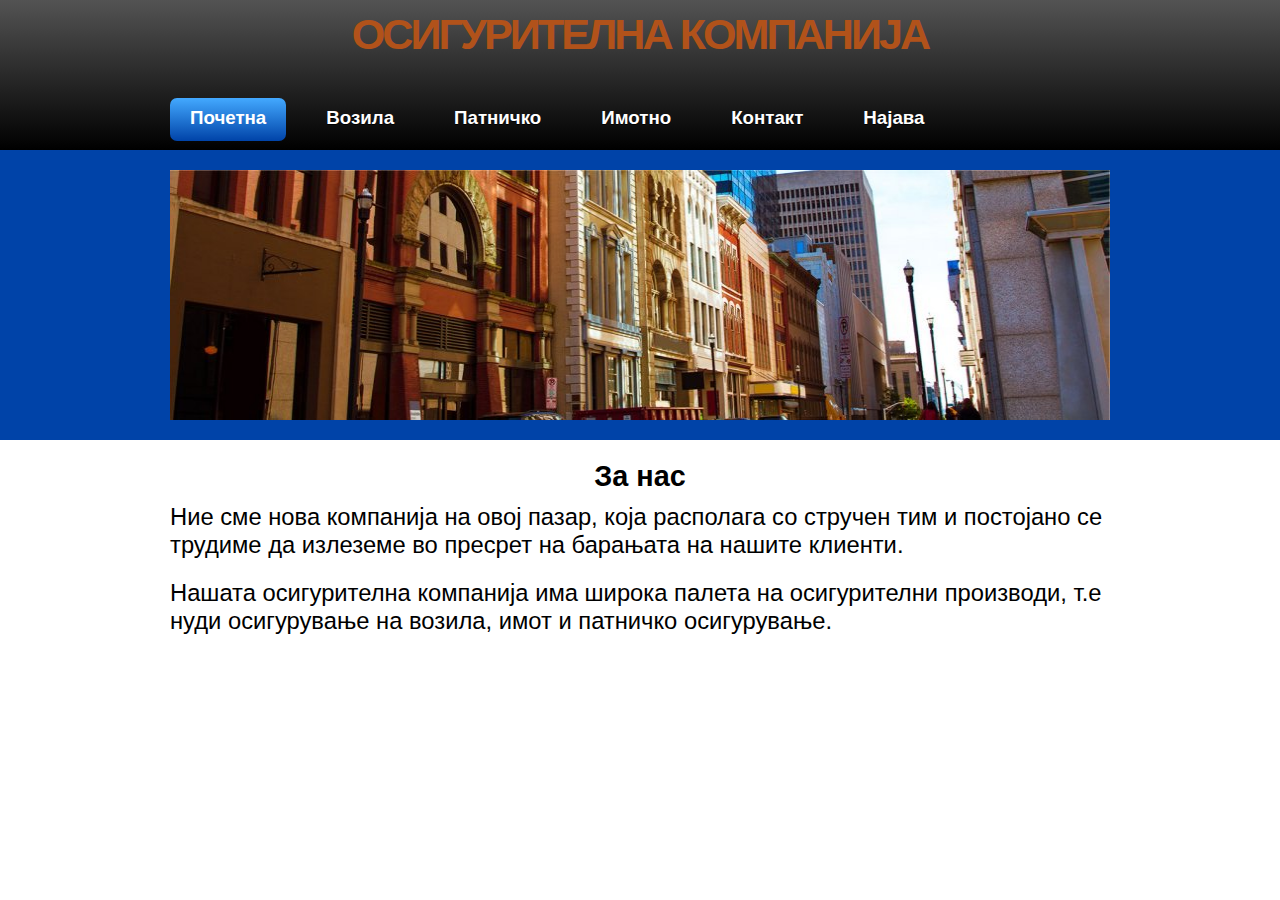
<file: index.html>
﻿<!DOCTYPE html> 
<html>

<head>
  <title>Почетна</title>
  <meta charset = 'utf-8' />
  <link rel="stylesheet" type="text/css" href="css/style.css" />
  <!-- modernizr enables HTML5 elements and feature detects -->
  <script type="text/javascript" src="js/modernizr-1.5.min.js"></script>
</head>

<body>
  <div id="main">		

    <header>
	  <div id="strapline">
	    <div id="welcome_slogan">
	      <h3> <span> ОСИГУРИТЕЛНА КОМПАНИЈА </span></h3>
	    </div><!--close welcome_slogan-->
      </div><!--close strapline-->	  
	  <nav>
	    <div id="menubar">
          <ul id="nav">
            <li class="current"><a href="index.html">Почетна</a></li>
            <li><a href="vozila.html">Возила</a></li>
            <li><a href="patnicko.html">Патничко</a></li>
            <li><a href="imotno.html">Имотно</a></li>
            <li><a href="kontakt.html">Контакт</a></li>
			<li><a href="login.php">Најава</a></li>
          </ul>
        </div><!--close menubar-->	
      </nav>
    </header>
    
    <div id="slideshow_container">  
	  <div class="slideshow">
	    <ul class="slideshow">
          <li class="show"><img width="940" height="250" src="images/home_1.jpg"  /></li>
          <li><img width="940" height="250" src="images/home_2.jpg"  /></li>
        </ul> 
	  </div><!--close slideshow-->  	
	</div><!--close slideshow_container-->   
	
	<div id="site_content">		
	  	
	   
	  <div id="content">
        <div class="content_item">
		  <h1><b><center>За нас</center></b></h1> 
          <p><h2>Ние сме нова компанија на овој пазар, која располага со стручен тим и постојано се трудиме да излеземе во пресрет на барањата на нашите клиенти.</h2></p>   		
		  <p><h2>Нашата осигурителна компанија има широка палета на осигурителни производи, т.е нуди осигурување на возила, имот и патничко осигурување.</h2> </p>
	  
		  
		</div><!--close content_item-->
      </div><!--close content-->   
	</div><!--close site_content-->  	
	
  </div><!--close main-->
  
  <!-- javascript at the bottom for fast page loading -->
  <script type="text/javascript" src="js/jquery.min.js"></script>
  <script type="text/javascript" src="js/image_slide.js"></script>
  
</body>
</html>
</file>
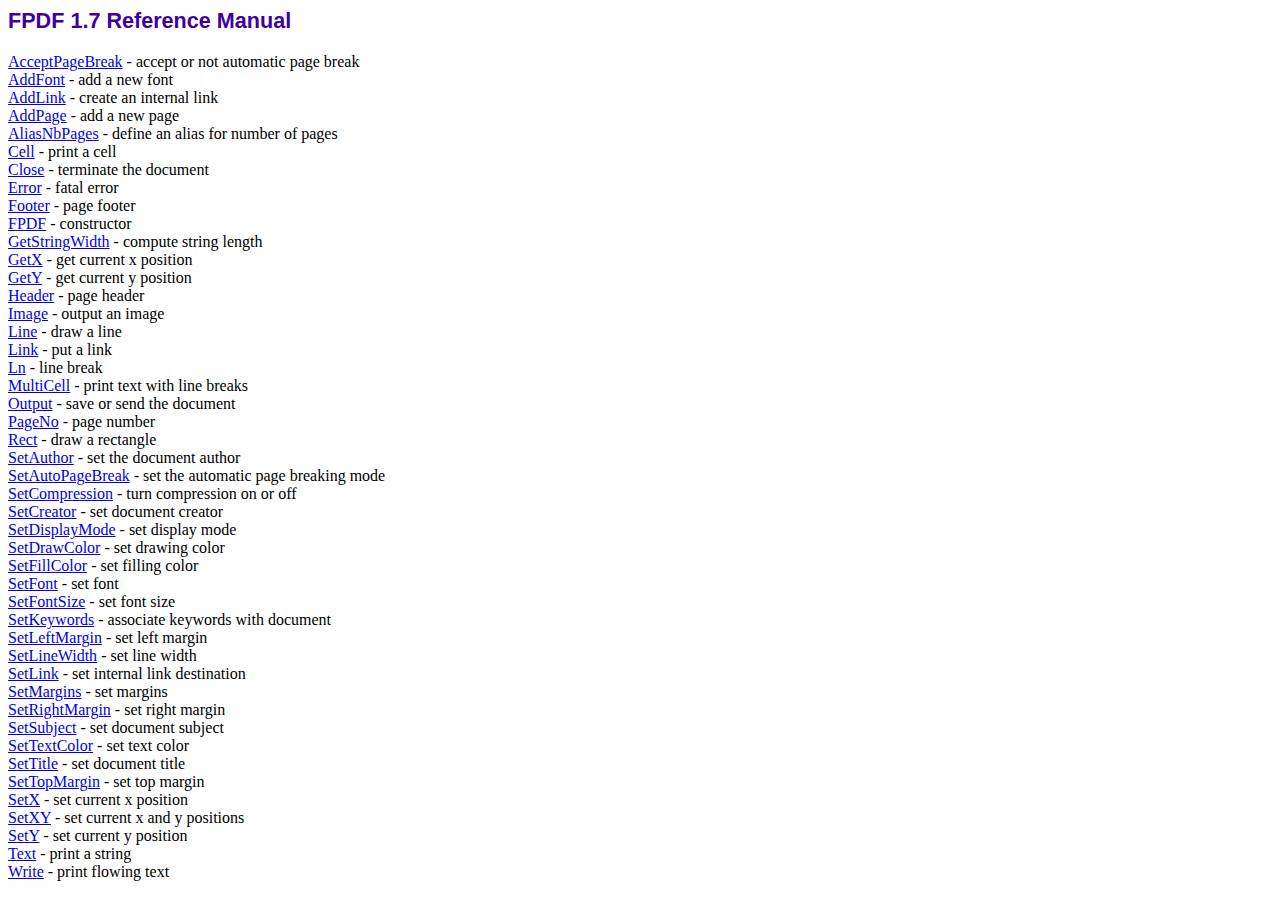
<file: fpdf17/doc/index.htm>
<!DOCTYPE html PUBLIC "-//W3C//DTD HTML 4.01 Transitional//EN">
<html>
<head>
<meta http-equiv="Content-Type" content="text/html; charset=ISO-8859-1">
<title>FPDF 1.7 Reference Manual</title>
<link type="text/css" rel="stylesheet" href="../fpdf.css">
</head>
<body>
<h1>FPDF 1.7 Reference Manual</h1>
<a href="acceptpagebreak.htm">AcceptPageBreak</a> - accept or not automatic page break<br>
<a href="addfont.htm">AddFont</a> - add a new font<br>
<a href="addlink.htm">AddLink</a> - create an internal link<br>
<a href="addpage.htm">AddPage</a> - add a new page<br>
<a href="aliasnbpages.htm">AliasNbPages</a> - define an alias for number of pages<br>
<a href="cell.htm">Cell</a> - print a cell<br>
<a href="close.htm">Close</a> - terminate the document<br>
<a href="error.htm">Error</a> - fatal error<br>
<a href="footer.htm">Footer</a> - page footer<br>
<a href="fpdf.htm">FPDF</a> - constructor<br>
<a href="getstringwidth.htm">GetStringWidth</a> - compute string length<br>
<a href="getx.htm">GetX</a> - get current x position<br>
<a href="gety.htm">GetY</a> - get current y position<br>
<a href="header.htm">Header</a> - page header<br>
<a href="image.htm">Image</a> - output an image<br>
<a href="line.htm">Line</a> - draw a line<br>
<a href="link.htm">Link</a> - put a link<br>
<a href="ln.htm">Ln</a> - line break<br>
<a href="multicell.htm">MultiCell</a> - print text with line breaks<br>
<a href="output.htm">Output</a> - save or send the document<br>
<a href="pageno.htm">PageNo</a> - page number<br>
<a href="rect.htm">Rect</a> - draw a rectangle<br>
<a href="setauthor.htm">SetAuthor</a> - set the document author<br>
<a href="setautopagebreak.htm">SetAutoPageBreak</a> - set the automatic page breaking mode<br>
<a href="setcompression.htm">SetCompression</a> - turn compression on or off<br>
<a href="setcreator.htm">SetCreator</a> - set document creator<br>
<a href="setdisplaymode.htm">SetDisplayMode</a> - set display mode<br>
<a href="setdrawcolor.htm">SetDrawColor</a> - set drawing color<br>
<a href="setfillcolor.htm">SetFillColor</a> - set filling color<br>
<a href="setfont.htm">SetFont</a> - set font<br>
<a href="setfontsize.htm">SetFontSize</a> - set font size<br>
<a href="setkeywords.htm">SetKeywords</a> - associate keywords with document<br>
<a href="setleftmargin.htm">SetLeftMargin</a> - set left margin<br>
<a href="setlinewidth.htm">SetLineWidth</a> - set line width<br>
<a href="setlink.htm">SetLink</a> - set internal link destination<br>
<a href="setmargins.htm">SetMargins</a> - set margins<br>
<a href="setrightmargin.htm">SetRightMargin</a> - set right margin<br>
<a href="setsubject.htm">SetSubject</a> - set document subject<br>
<a href="settextcolor.htm">SetTextColor</a> - set text color<br>
<a href="settitle.htm">SetTitle</a> - set document title<br>
<a href="settopmargin.htm">SetTopMargin</a> - set top margin<br>
<a href="setx.htm">SetX</a> - set current x position<br>
<a href="setxy.htm">SetXY</a> - set current x and y positions<br>
<a href="sety.htm">SetY</a> - set current y position<br>
<a href="text.htm">Text</a> - print a string<br>
<a href="write.htm">Write</a> - print flowing text<br>
</body>
</html>
</file>
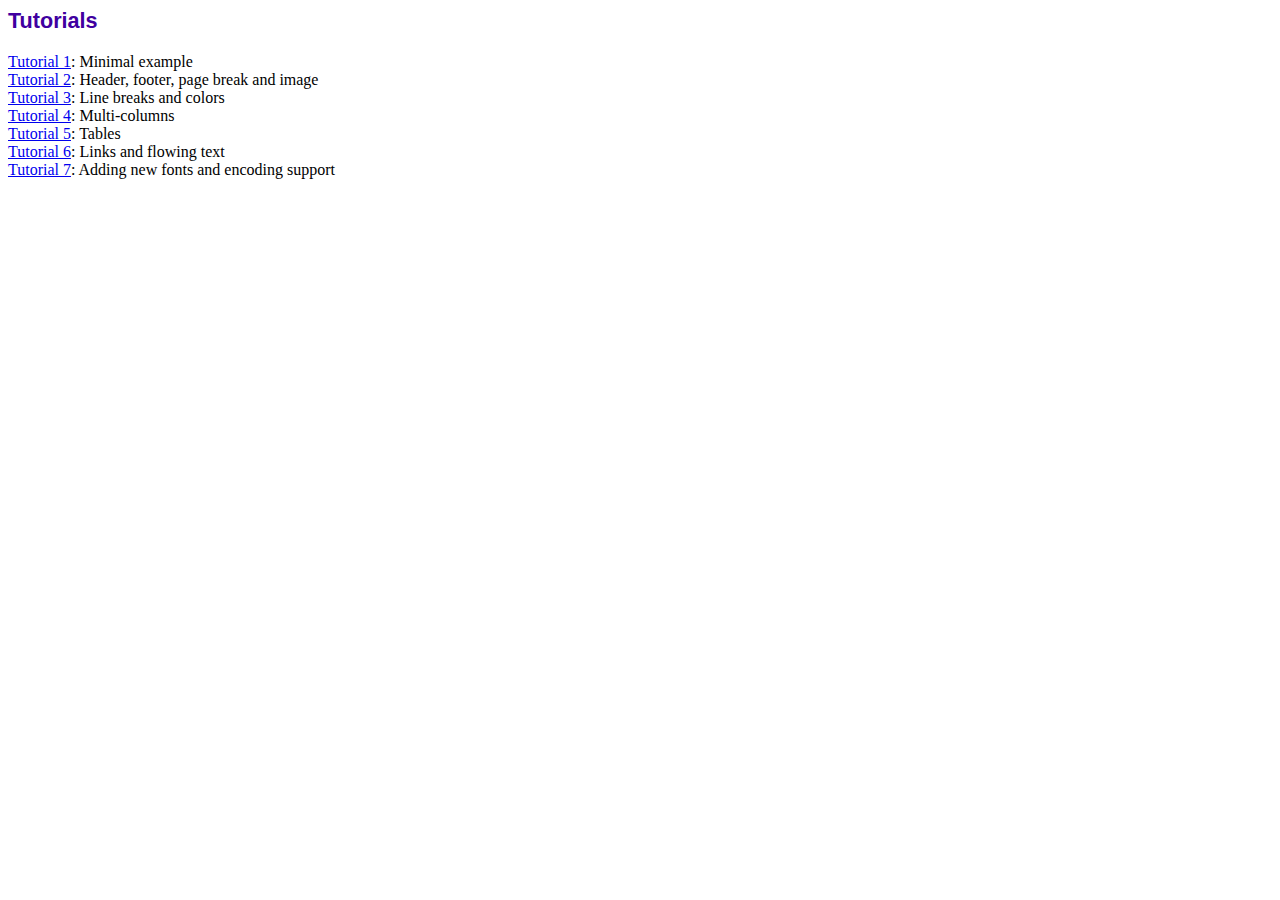
<file: fpdf17/tutorial/index.htm>
<!DOCTYPE html PUBLIC "-//W3C//DTD HTML 4.01 Transitional//EN">
<html>
<head>
<meta http-equiv="Content-Type" content="text/html; charset=ISO-8859-1">
<title>Tutorials</title>
<link type="text/css" rel="stylesheet" href="../fpdf.css">
</head>
<body>
<h1>Tutorials</h1>
<ul style="list-style-type:none; margin-left:0; padding-left:0">
<li><a href="tuto1.htm">Tutorial 1</a>: Minimal example</li>
<li><a href="tuto2.htm">Tutorial 2</a>: Header, footer, page break and image</li>
<li><a href="tuto3.htm">Tutorial 3</a>: Line breaks and colors</li>
<li><a href="tuto4.htm">Tutorial 4</a>: Multi-columns</li>
<li><a href="tuto5.htm">Tutorial 5</a>: Tables</li>
<li><a href="tuto6.htm">Tutorial 6</a>: Links and flowing text</li>
<li><a href="tuto7.htm">Tutorial 7</a>: Adding new fonts and encoding support</li>
</UL>
</body>
</html>
</file>
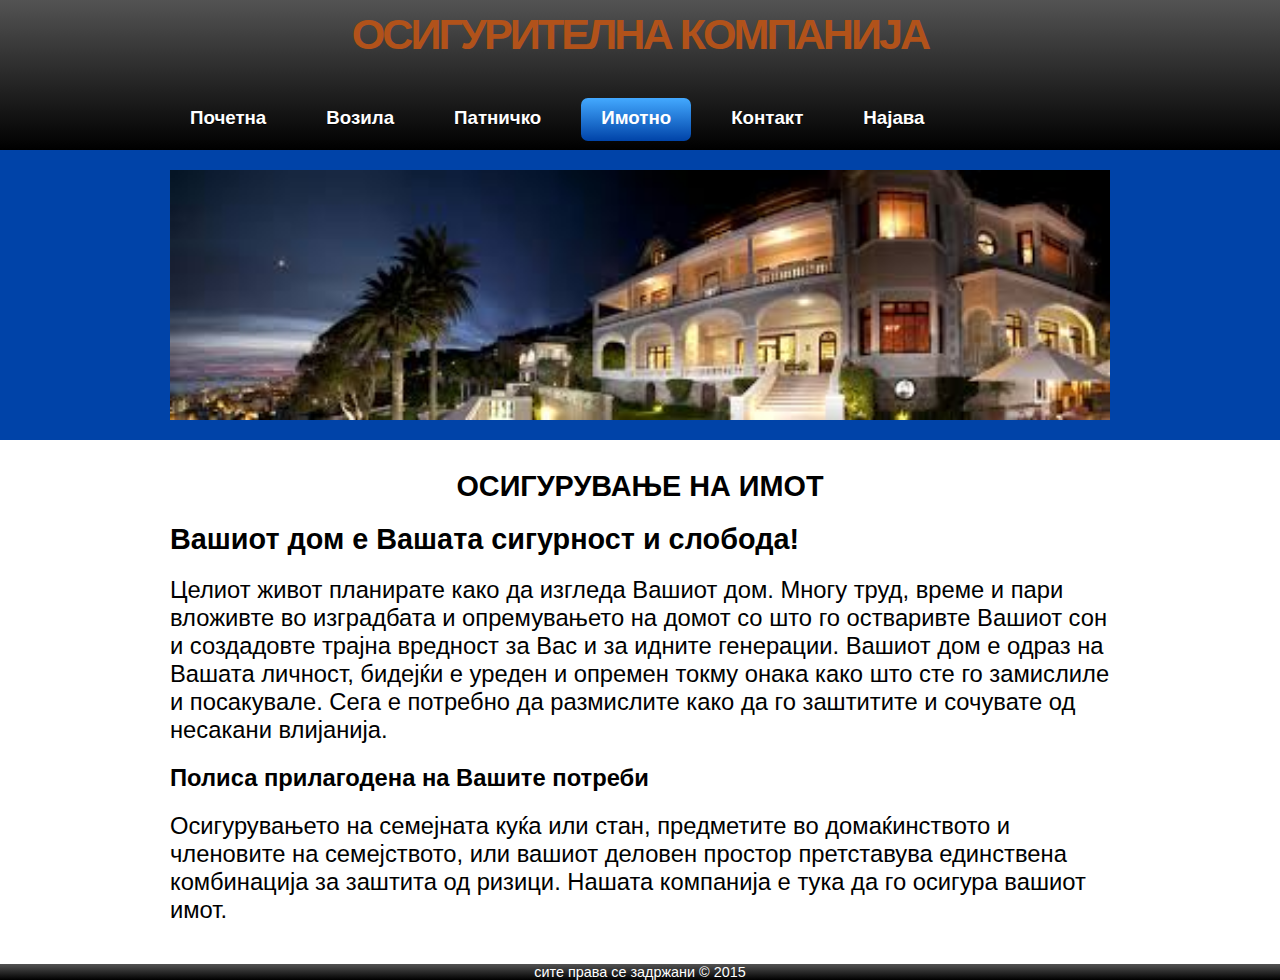
<file: imotno.html>
﻿<!DOCTYPE html> 
<html>

<head>
  <title>Имотно</title>
  <meta charset = 'utf-8' />
  <link rel="stylesheet" type="text/css" href="css/style.css" />
  <!-- modernizr enables HTML5 elements and feature detects -->
  <script type="text/javascript" src="js/modernizr-1.5.min.js"></script>
</head>

<body>
  <div id="main">		

    <header>
	  <div id="strapline">
	    <div id="welcome_slogan">
	      <h3> <span> ОСИГУРИТЕЛНА КОМПАНИЈА </span></h3>
	    </div><!--close welcome_slogan-->
      </div><!--close strapline-->	  
	  <nav>
	    <div id="menubar">
          <ul id="nav">
            <li><a href="index.html">Почетна</a></li>
            <li><a href="vozila.html">Возила</a></li>
            <li><a href="patnicko.html">Патничко</a></li>
            <li class="current"><a href="imotno.html">Имотно</a></li>
            <li><a href="kontakt.html">Контакт</a></li>
			<li><a href="login.php">Најава</a></li>
          </ul>
        </div><!--close menubar-->	
      </nav>
    </header>
    
    <div id="slideshow_container">  
	  <div class="slideshow">
	    <ul class="slideshow">
          <li class="show"><img width="940" height="250" src="images/house1.jpg" /></li>
         <li class="show"><img width="940" height="250" src="images/house2.jpg" /></li>
        </ul> 
	  </div><!--close slideshow-->  	
	</div><!--close slideshow_container-->   
	
	<div id="site_content">		
	  	
	   
	  <div id="content">
        <div class="content_item">
		
          <p><h1><b><center>ОСИГУРУВАЊЕ НА ИМОТ</center></b></h1></p>   		
		  <p><h1><b>Вашиот дом е Вашата сигурност и слобода!</b></h1> </p>
		  <p><h2>Целиот живот планирате како да изгледа Вашиот дом. Многу труд, време и пари вложивте во изградбата и опремувањето на домот со што го остваривте Вашиот сон и создадовте трајна вредност за Вас и за идните генерации. 
Вашиот дом е одраз на Вашата личност, бидејќи е уреден и опремен токму онака како што сте го замислиле и посакувале. Сега е потребно да размислите како да го заштитите и сочувате од несакани влијанија.</h2></p>
		<p><h2><b>Полиса прилагодена на Вашите потреби</b></h2></p>
	  <p><h2>Осигурувањето на семејната куќа или стан, предметите во домаќинството и членовите на семејството, или вашиот деловен простор претставува единствена комбинација за заштита од ризици. Нашата компанија е тука да го осигура вашиот имот.</h2></p>

		  
		</div><!--close content_item-->
      </div><!--close content-->   
	</div><!--close site_content-->  	
	
  </div><!--close main-->
  
  <footer class="center">
  	сите права се задржани © 2015
  </footer>
  
  <!-- javascript at the bottom for fast page loading -->
  <script type="text/javascript" src="js/jquery.min.js"></script>
  <script type="text/javascript" src="js/image_slide.js"></script>
  
</body>
</html>
</file>
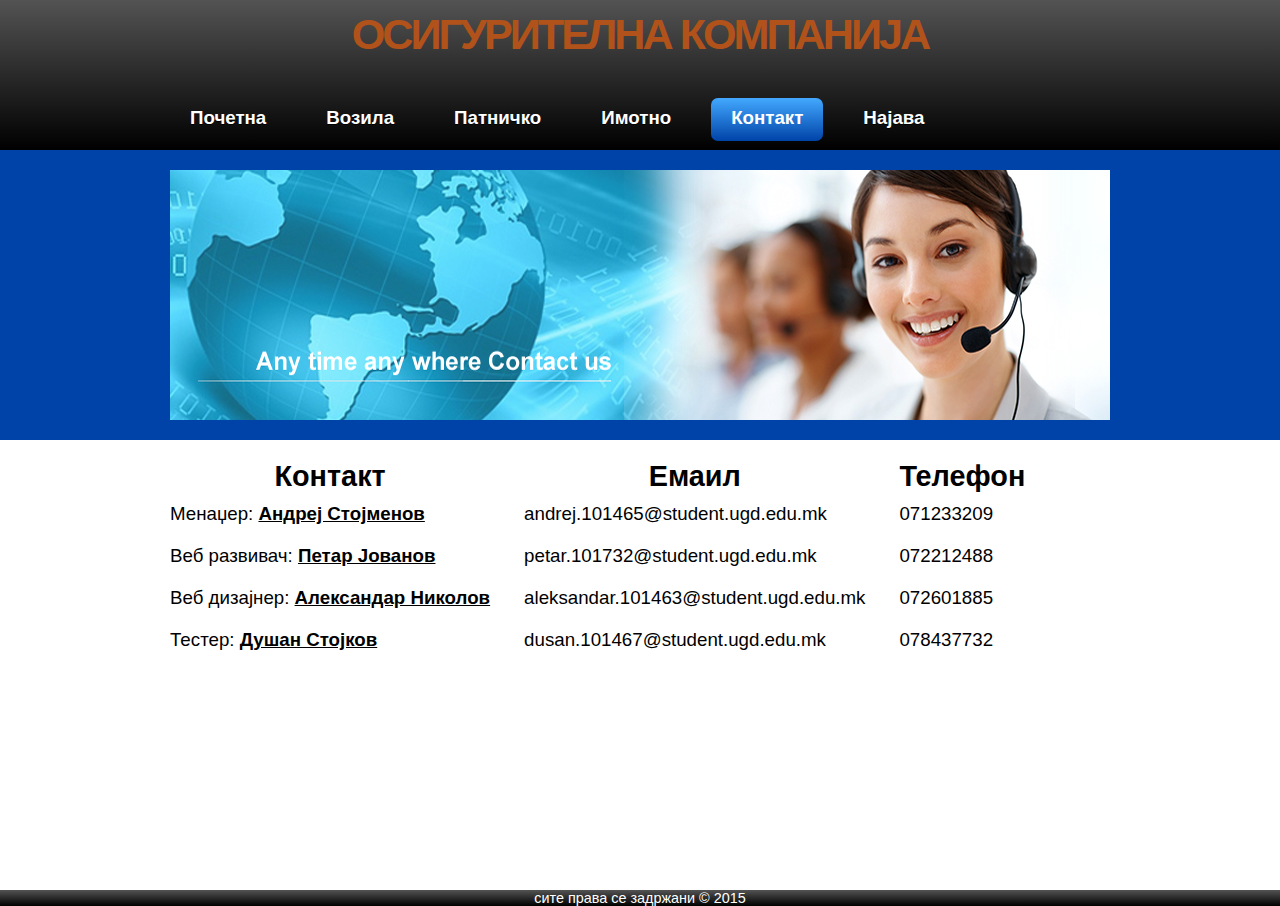
<file: kontakt.html>
﻿<!DOCTYPE html> 
<html>

<head>
  <title>Контакт</title>
  <meta charset = 'utf-8' />
  <link rel="stylesheet" type="text/css" href="css/style.css" />
  <!-- modernizr enables HTML5 elements and feature detects -->
  <script type="text/javascript" src="js/modernizr-1.5.min.js"></script>
</head>

<body>
  <div id="main">		

    <header>
	  <div id="strapline">
	    <div id="welcome_slogan">
	      <h3> <span> ОСИГУРИТЕЛНА КОМПАНИЈА </span></h3>
	    </div><!--close welcome_slogan-->
      </div><!--close strapline-->	  
	  <nav>
	    <div id="menubar">
          <ul id="nav">
            <li><a href="index.html">Почетна</a></li>
            <li><a href="vozila.html">Возила</a></li>
            <li><a href="patnicko.html">Патничко</a></li>
            <li><a href="imotno.html">Имотно</a></li>
            <li class="current"><a href="kontakt.html">Контакт</a></li>
			<li><a href="login.php">Најава</a></li>
          </ul>
        </div><!--close menubar-->	
      </nav>
    </header>
    
    <div id="slideshow_container">  
	  <div class="slideshow">
	    <ul class="slideshow">
          <li class="show"><img width="940" height="250" src="images/kontakt1.png"  /></li>
          <li><img width="940" height="250" src="images/kontakt2.jpg"  /></li>
        </ul> 
	  </div><!--close slideshow-->  	
	</div><!--close slideshow_container-->   
	
	<div id="site_content">		
	  	
	   
	  <div id="content">
        <div class="content_item">
		<div style='display:inline-block'>
			  <h1><b><center>Контакт</center></b></h1> 
			  <p><h3>Менаџер: <a href="https://www.facebook.com/andrej.stojmenov" target="_blank"> Андреј Стојменов </a> <h3></p>   		
			  <p><h3>Веб развивач: <a href="https://www.facebook.com/petar.jovanov.90?fref=ts" target="_blank"> Петар Јованов </a></h3> </p>
			  <p><h3>Веб дизајнер: <a href="https://www.facebook.com/Mr.ALKAPONE?fref=ts" target="_blank"> Александар Николов </a><h3></p> 
			  <p><h3>Тестер: <a href="https://www.facebook.com/dule.stojkov.5" target="_blank"> Душан Стојков </a><h3></p> 
		</div>
		<div style='display:inline-block; margin-left:30px;'>
			  <h1><b><center>Емаил</center></b></h1> 
			  <p><h3>andrej.101465@student.ugd.edu.mk <h3></p>   		
			  <p><h3>petar.101732@student.ugd.edu.mk</h3> </p>
			  <p><h3>aleksandar.101463@student.ugd.edu.mk<h3></p> 
			  <p><h3>dusan.101467@student.ugd.edu.mk<h3></p> 
		</div>
		<div style='display:inline-block; margin-left:30px;'>
			  <h1><b><center>Телефон</center></b></h1> 
			  <p><h3>071233209<h3></p>   		
			  <p><h3>072212488</h3> </p>
			  <p><h3>072601885<h3></p> 
			  <p><h3>078437732<h3></p> 
		</div>
		</div><!--close content_item-->
      </div><!--close content-->   
	</div><!--close site_content-->  	
	
  </div><!--close main-->
  
  <footer class="center">
  	сите права се задржани © 2015
  </footer>
  
  <!-- javascript at the bottom for fast page loading -->
  <script type="text/javascript" src="js/jquery.min.js"></script>
  <script type="text/javascript" src="js/image_slide.js"></script>
  
</body>
</html>
</file>
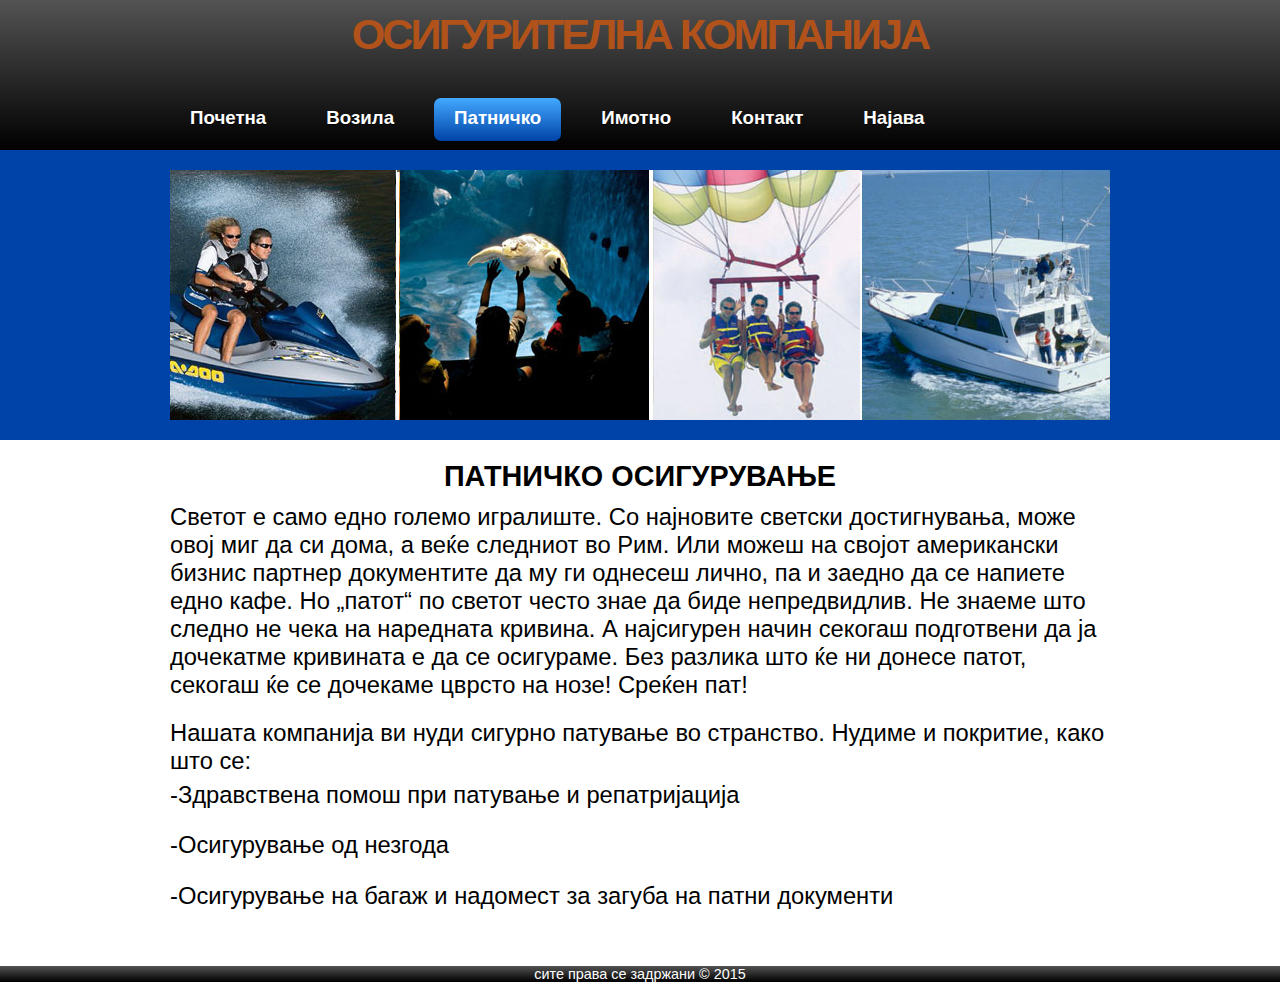
<file: patnicko.html>
﻿<!DOCTYPE html> 
<html>

<head>
  <title>Патничко</title>
  <meta charset = 'utf-8' />
  <link rel="stylesheet" type="text/css" href="css/style.css" />
  <!-- modernizr enables HTML5 elements and feature detects -->
  <script type="text/javascript" src="js/modernizr-1.5.min.js"></script>
</head>

<body>
  <div id="main">		

    <header>
	  <div id="strapline">
	    <div id="welcome_slogan">
	      <h3> <span> ОСИГУРИТЕЛНА КОМПАНИЈА </span></h3>
	    </div><!--close welcome_slogan-->
      </div><!--close strapline-->	  
	  <nav>
	    <div id="menubar">
          <ul id="nav">
            <li><a href="index.html">Почетна</a></li>
            <li><a href="vozila.html">Возила</a></li>
            <li class="current"><a href="patnicko.html">Патничко</a></li>
            <li><a href="imotno.html">Имотно</a></li>
            <li><a href="kontakt.html">Контакт</a></li>
			<li><a href="login.php">Најава</a></li>
          </ul>
        </div><!--close menubar-->	
      </nav>
    </header>
    
    <div id="slideshow_container">  
	  <div class="slideshow">
	    <ul class="slideshow">
          <li class="show"><img width="940" height="250" src="images/patnicko.jpg"  /></li>
          <li><img width="940" height="250" src="images/patnicko1.jpg"  /></li>
        </ul> 
	  </div><!--close slideshow-->  	
	</div><!--close slideshow_container-->   
	
	<div id="site_content">		
	  	
	   
	  <div id="content">
        <div class="content_item">
		  <h1><b><center>ПАТНИЧКО ОСИГУРУВАЊЕ</center></b></h1> 
          <p><h2>Светот е само едно големо игралиште. Со најновите светски достигнувања, може овој миг да си дома, а веќе следниот во Рим. Или можеш на својот американски бизнис партнер документите да му ги однесеш лично, па и заедно да се напиете едно кафе. Но „патот“ по светот често знае да биде непредвидлив. Не знаеме што следно не чека на наредната кривина. А најсигурен начин секогаш подготвени да ја дочекатме кривината е да се осигураме. Без разлика што ќе ни донесе патот, секогаш ќе се дочекаме цврсто на нозе! Среќен пат!</h2></p>   		
		  <p><h2>Нашата компанија ви нуди сигурно патување во странство. Нудиме и покритие, како што се:
<p>-Здравствена помош при патување и репатријација</p> 
<p>-Осигурување од незгода</p> 
<p>-Осигурување на багаж и надомест за загуба на патни документи</h2></p>
	  
		  
		</div><!--close content_item-->
      </div><!--close content-->   
	</div><!--close site_content-->  	
	
  </div><!--close main-->
  
  <footer class="center">
  	сите права се задржани © 2015
  </footer>
  
  <!-- javascript at the bottom for fast page loading -->
  <script type="text/javascript" src="js/jquery.min.js"></script>
  <script type="text/javascript" src="js/image_slide.js"></script>
  
</body>
</html>
</file>
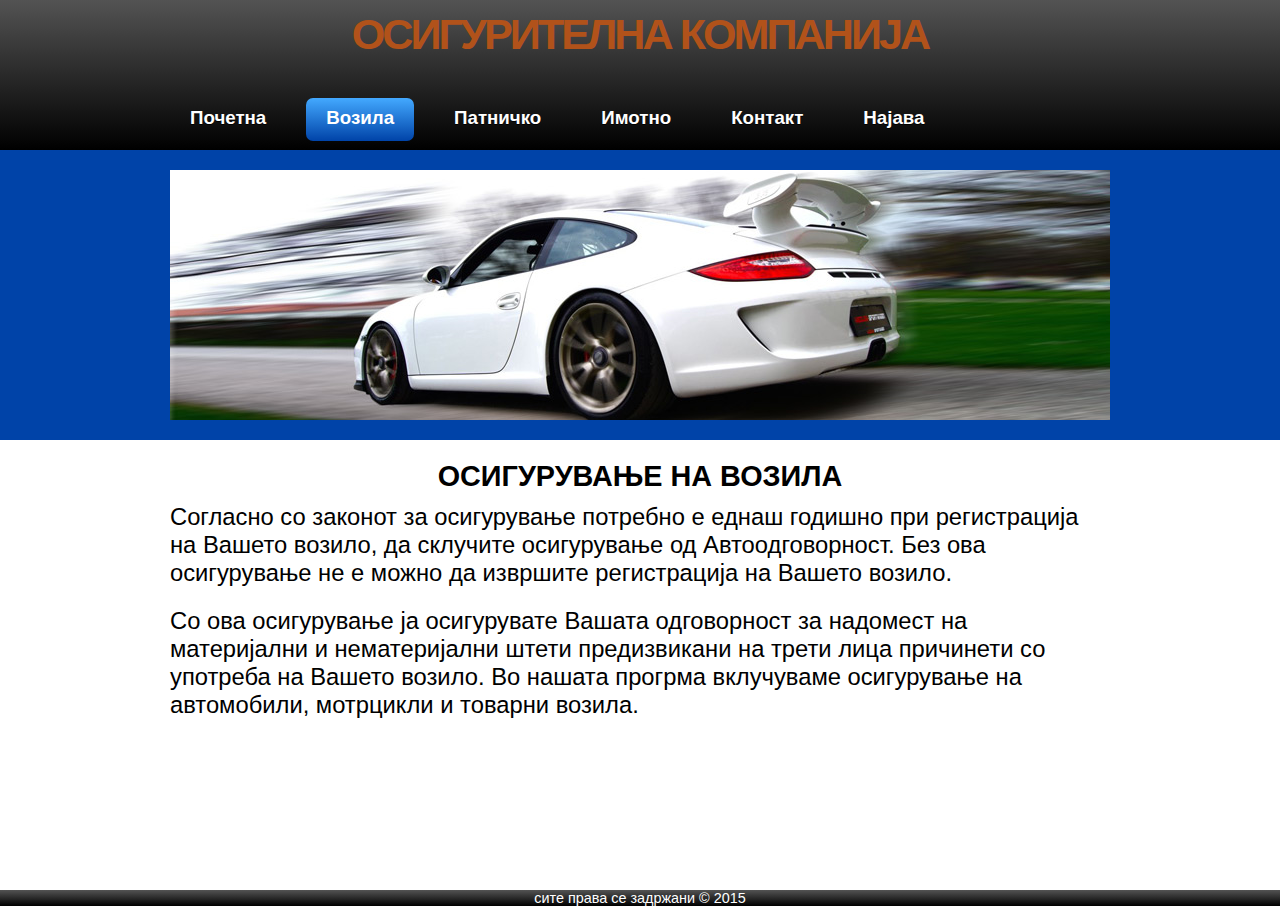
<file: vozila.html>
﻿<!DOCTYPE html> 
<html>

<head>
  <title>Возила</title>
  <meta charset = 'utf-8' />
  <link rel="stylesheet" type="text/css" href="css/style.css" />
  <!-- modernizr enables HTML5 elements and feature detects -->
  <script type="text/javascript" src="js/modernizr-1.5.min.js"></script>
</head>

<body>
  <div id="main">		

    <header>
	  <div id="strapline">
	    <div id="welcome_slogan">
	      <h3> <span> ОСИГУРИТЕЛНА КОМПАНИЈА </span></h3>
	    </div><!--close welcome_slogan-->
      </div><!--close strapline-->	  
	  <nav>
	     <div id="menubar">
          <ul id="nav">
            <li><a href="index.html">Почетна</a></li>
            <li class="current"><a href="vozila.html">Возила</a></li>
            <li><a href="patnicko.html">Патничко</a></li>
            <li><a href="imotno.html">Имотно</a></li>
            <li><a href="kontakt.html">Контакт</a></li>
			<li><a href="login.php">Најава</a></li>
          </ul>
        </div><!--close menubar-->	
      </nav>
    </header>
    
    <div id="slideshow_container">  
	  <div class="slideshow">
	    <ul class="slideshow">
          <li class="show"><img width="940" height="250" src="images/auto1.png"  /></li>
          <li><img width="940" height="250" src="images/motor.jpg"  /></li>
        </ul> 
	  </div><!--close slideshow-->  	
	</div><!--close slideshow_container-->   
	
	<div id="site_content">		
	  	
	   
	  <div id="content">
        <div class="content_item">
		  <h1><b><center>ОСИГУРУВАЊЕ НА ВОЗИЛА</center></b></h1> 
          <p><h2>Согласно со законот за осигурување потребно е еднаш годишно при регистрација на Вашето возило, да склучите осигурување од Автоодговорност.
Без ова осигурување не е можно да извршите регистрација на Вашето возило.</h2></p>
<p><h2>Со ова осигурување ја осигурувате Вашата одговорност за надомест на материјални и нематеријални штети предизвикани на трети лица причинети со употреба на Вашето возило. Во нашата прогрма вклучуваме осигурување на автомобили, мотрцикли и товарни возила.</h2></p>   		
		  
	  
		  
		</div><!--close content_item-->
      </div><!--close content-->   
	</div><!--close site_content-->  	
	
  </div><!--close main-->
  
  <footer class="center">
  	сите права се задржани © 2015
  </footer>
  
  <!-- javascript at the bottom for fast page loading -->
  <script type="text/javascript" src="js/jquery.min.js"></script>
  <script type="text/javascript" src="js/image_slide.js"></script>
  
</body>
</html>
</file>
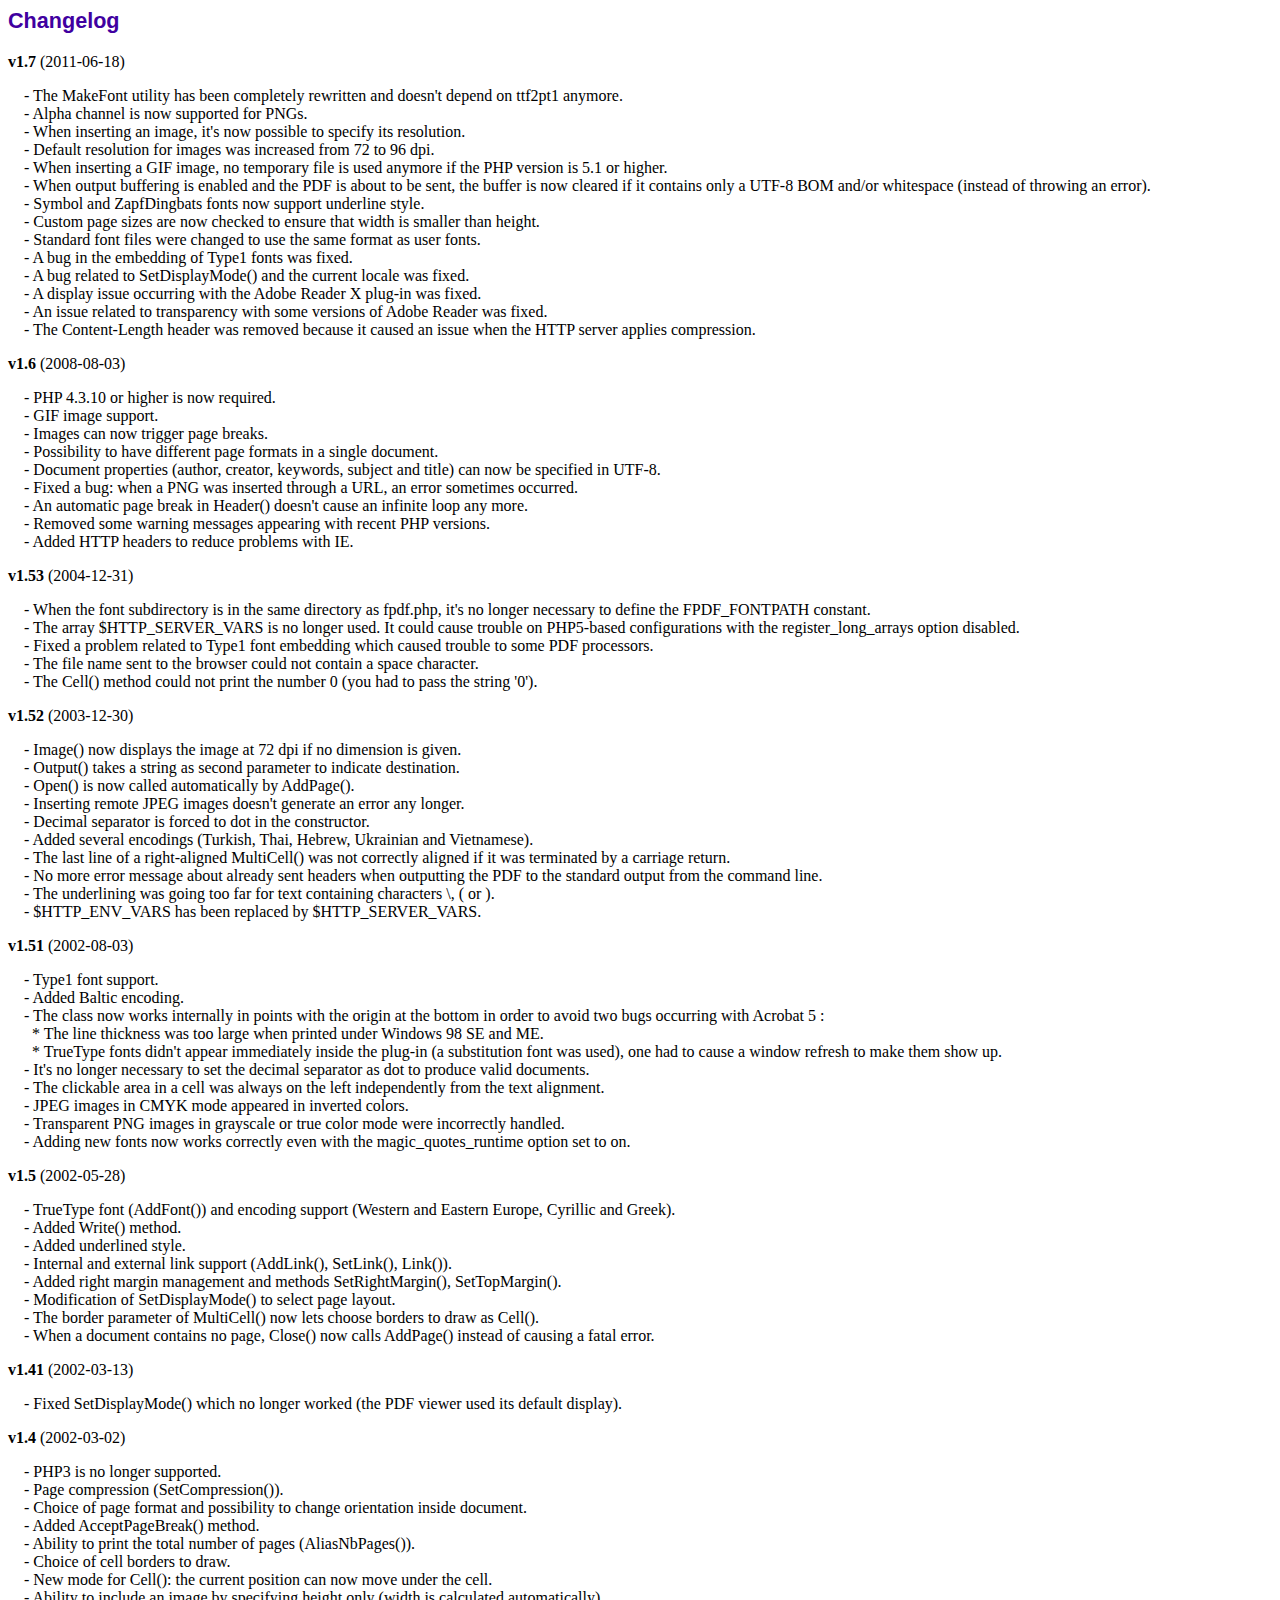
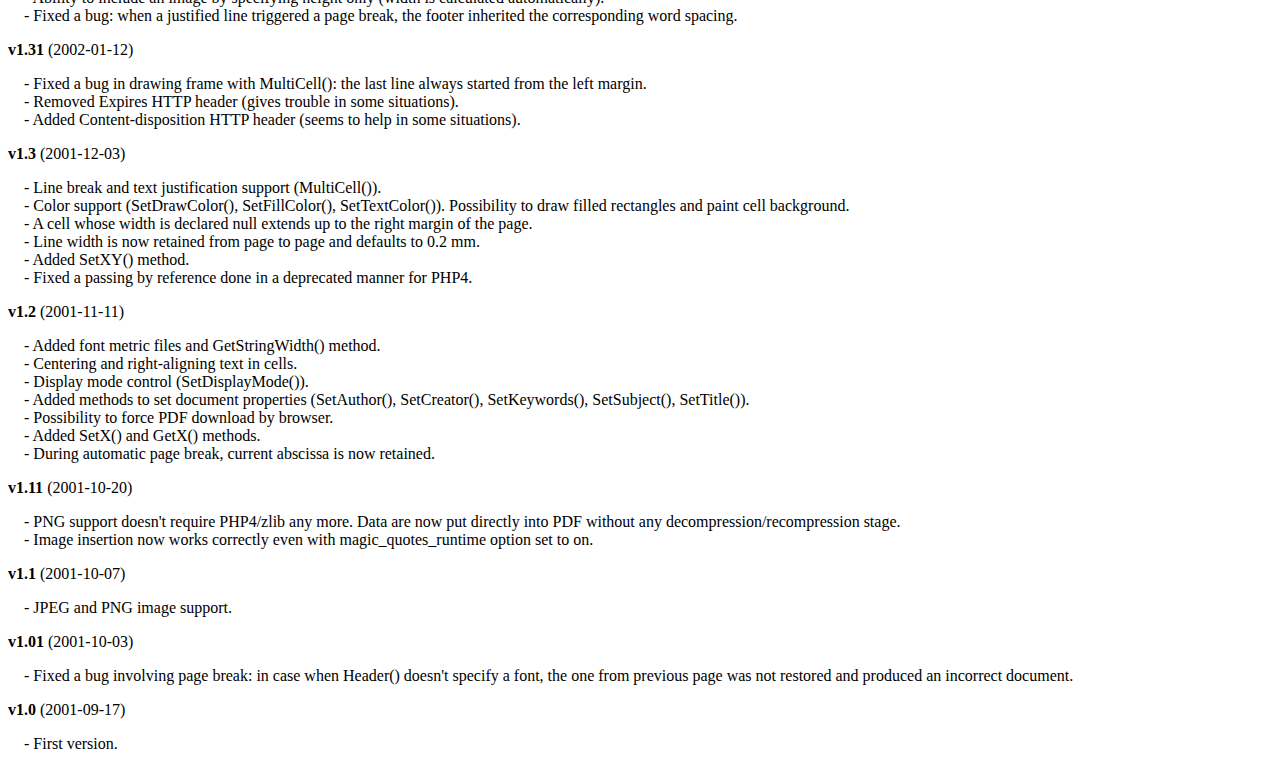
<file: fpdf17/changelog.htm>
<!DOCTYPE html PUBLIC "-//W3C//DTD HTML 4.01 Transitional//EN">
<html>
<head>
<meta http-equiv="Content-Type" content="text/html; charset=ISO-8859-1">
<title>Changelog</title>
<link type="text/css" rel="stylesheet" href="fpdf.css">
<style type="text/css">
dd {margin:1em 0 1em 1em}
</style>
</head>
<body>
<h1>Changelog</h1>
<dl>
<dt><strong>v1.7</strong> (2011-06-18)</dt>
<dd>
- The MakeFont utility has been completely rewritten and doesn't depend on ttf2pt1 anymore.<br>
- Alpha channel is now supported for PNGs.<br>
- When inserting an image, it's now possible to specify its resolution.<br>
- Default resolution for images was increased from 72 to 96 dpi.<br>
- When inserting a GIF image, no temporary file is used anymore if the PHP version is 5.1 or higher.<br>
- When output buffering is enabled and the PDF is about to be sent, the buffer is now cleared if it contains only a UTF-8 BOM and/or whitespace (instead of throwing an error).<br>
- Symbol and ZapfDingbats fonts now support underline style.<br>
- Custom page sizes are now checked to ensure that width is smaller than height.<br>
- Standard font files were changed to use the same format as user fonts.<br>
- A bug in the embedding of Type1 fonts was fixed.<br>
- A bug related to SetDisplayMode() and the current locale was fixed.<br>
- A display issue occurring with the Adobe Reader X plug-in was fixed.<br>
- An issue related to transparency with some versions of Adobe Reader was fixed.<br>
- The Content-Length header was removed because it caused an issue when the HTTP server applies compression.<br>
</dd>
<dt><strong>v1.6</strong> (2008-08-03)</dt>
<dd>
- PHP 4.3.10 or higher is now required.<br>
- GIF image support.<br>
- Images can now trigger page breaks.<br>
- Possibility to have different page formats in a single document.<br>
- Document properties (author, creator, keywords, subject and title) can now be specified in UTF-8.<br>
- Fixed a bug: when a PNG was inserted through a URL, an error sometimes occurred.<br>
- An automatic page break in Header() doesn't cause an infinite loop any more.<br>
- Removed some warning messages appearing with recent PHP versions.<br>
- Added HTTP headers to reduce problems with IE.<br>
</dd>
<dt><strong>v1.53</strong> (2004-12-31)</dt>
<dd>
- When the font subdirectory is in the same directory as fpdf.php, it's no longer necessary to define the FPDF_FONTPATH constant.<br>
- The array $HTTP_SERVER_VARS is no longer used. It could cause trouble on PHP5-based configurations with the register_long_arrays option disabled.<br>
- Fixed a problem related to Type1 font embedding which caused trouble to some PDF processors.<br>
- The file name sent to the browser could not contain a space character.<br>
- The Cell() method could not print the number 0 (you had to pass the string '0').<br>
</dd>
<dt><strong>v1.52</strong> (2003-12-30)</dt>
<dd>
- Image() now displays the image at 72 dpi if no dimension is given.<br>
- Output() takes a string as second parameter to indicate destination.<br>
- Open() is now called automatically by AddPage().<br>
- Inserting remote JPEG images doesn't generate an error any longer.<br>
- Decimal separator is forced to dot in the constructor.<br>
- Added several encodings (Turkish, Thai, Hebrew, Ukrainian and Vietnamese).<br>
- The last line of a right-aligned MultiCell() was not correctly aligned if it was terminated by a carriage return.<br>
- No more error message about already sent headers when outputting the PDF to the standard output from the command line.<br>
- The underlining was going too far for text containing characters \, ( or ).<br>
- $HTTP_ENV_VARS has been replaced by $HTTP_SERVER_VARS.<br>
</dd>
<dt><strong>v1.51</strong> (2002-08-03)</dt>
<dd>
- Type1 font support.<br>
- Added Baltic encoding.<br>
- The class now works internally in points with the origin at the bottom in order to avoid two bugs occurring with Acrobat 5 :<br>&nbsp;&nbsp;* The line thickness was too large when printed under Windows 98 SE and ME.<br>&nbsp;&nbsp;* TrueType fonts didn't appear immediately inside the plug-in (a substitution font was used), one had to cause a window refresh to make them show up.<br>
- It's no longer necessary to set the decimal separator as dot to produce valid documents.<br>
- The clickable area in a cell was always on the left independently from the text alignment.<br>
- JPEG images in CMYK mode appeared in inverted colors.<br>
- Transparent PNG images in grayscale or true color mode were incorrectly handled.<br>
- Adding new fonts now works correctly even with the magic_quotes_runtime option set to on.<br>
</dd>
<dt><strong>v1.5</strong> (2002-05-28)</dt>
<dd>
- TrueType font (AddFont()) and encoding support (Western and Eastern Europe, Cyrillic and Greek).<br>
- Added Write() method.<br>
- Added underlined style.<br>
- Internal and external link support (AddLink(), SetLink(), Link()).<br>
- Added right margin management and methods SetRightMargin(), SetTopMargin().<br>
- Modification of SetDisplayMode() to select page layout.<br>
- The border parameter of MultiCell() now lets choose borders to draw as Cell().<br>
- When a document contains no page, Close() now calls AddPage() instead of causing a fatal error.<br>
</dd>
<dt><strong>v1.41</strong> (2002-03-13)</dt>
<dd>
- Fixed SetDisplayMode() which no longer worked (the PDF viewer used its default display).<br>
</dd>
<dt><strong>v1.4</strong> (2002-03-02)</dt>
<dd>
- PHP3 is no longer supported.<br>
- Page compression (SetCompression()).<br>
- Choice of page format and possibility to change orientation inside document.<br>
- Added AcceptPageBreak() method.<br>
- Ability to print the total number of pages (AliasNbPages()).<br>
- Choice of cell borders to draw.<br>
- New mode for Cell(): the current position can now move under the cell.<br>
- Ability to include an image by specifying height only (width is calculated automatically).<br>
- Fixed a bug: when a justified line triggered a page break, the footer inherited the corresponding word spacing.<br>
</dd>
<dt><strong>v1.31</strong> (2002-01-12)</dt>
<dd>
- Fixed a bug in drawing frame with MultiCell(): the last line always started from the left margin.<br>
- Removed Expires HTTP header (gives trouble in some situations).<br>
- Added Content-disposition HTTP header (seems to help in some situations).<br>
</dd>
<dt><strong>v1.3</strong> (2001-12-03)</dt>
<dd>
- Line break and text justification support (MultiCell()).<br>
- Color support (SetDrawColor(), SetFillColor(), SetTextColor()). Possibility to draw filled rectangles and paint cell background.<br>
- A cell whose width is declared null extends up to the right margin of the page.<br>
- Line width is now retained from page to page and defaults to 0.2 mm.<br>
- Added SetXY() method.<br>
- Fixed a passing by reference done in a deprecated manner for PHP4.<br>
</dd>
<dt><strong>v1.2</strong> (2001-11-11)</dt>
<dd>
- Added font metric files and GetStringWidth() method.<br>
- Centering and right-aligning text in cells.<br>
- Display mode control (SetDisplayMode()).<br>
- Added methods to set document properties (SetAuthor(), SetCreator(), SetKeywords(), SetSubject(), SetTitle()).<br>
- Possibility to force PDF download by browser.<br>
- Added SetX() and GetX() methods.<br>
- During automatic page break, current abscissa is now retained.<br>
</dd>
<dt><strong>v1.11</strong> (2001-10-20)</dt>
<dd>
- PNG support doesn't require PHP4/zlib any more. Data are now put directly into PDF without any decompression/recompression stage.<br>
- Image insertion now works correctly even with magic_quotes_runtime option set to on.<br>
</dd>
<dt><strong>v1.1</strong> (2001-10-07)</dt>
<dd>
- JPEG and PNG image support.<br>
</dd>
<dt><strong>v1.01</strong> (2001-10-03)</dt>
<dd>
- Fixed a bug involving page break: in case when Header() doesn't specify a font, the one from previous page was not restored and produced an incorrect document.<br>
</dd>
<dt><strong>v1.0</strong> (2001-09-17)</dt>
<dd>
- First version.<br>
</dd>
</dl>
</body>
</html>
</file>
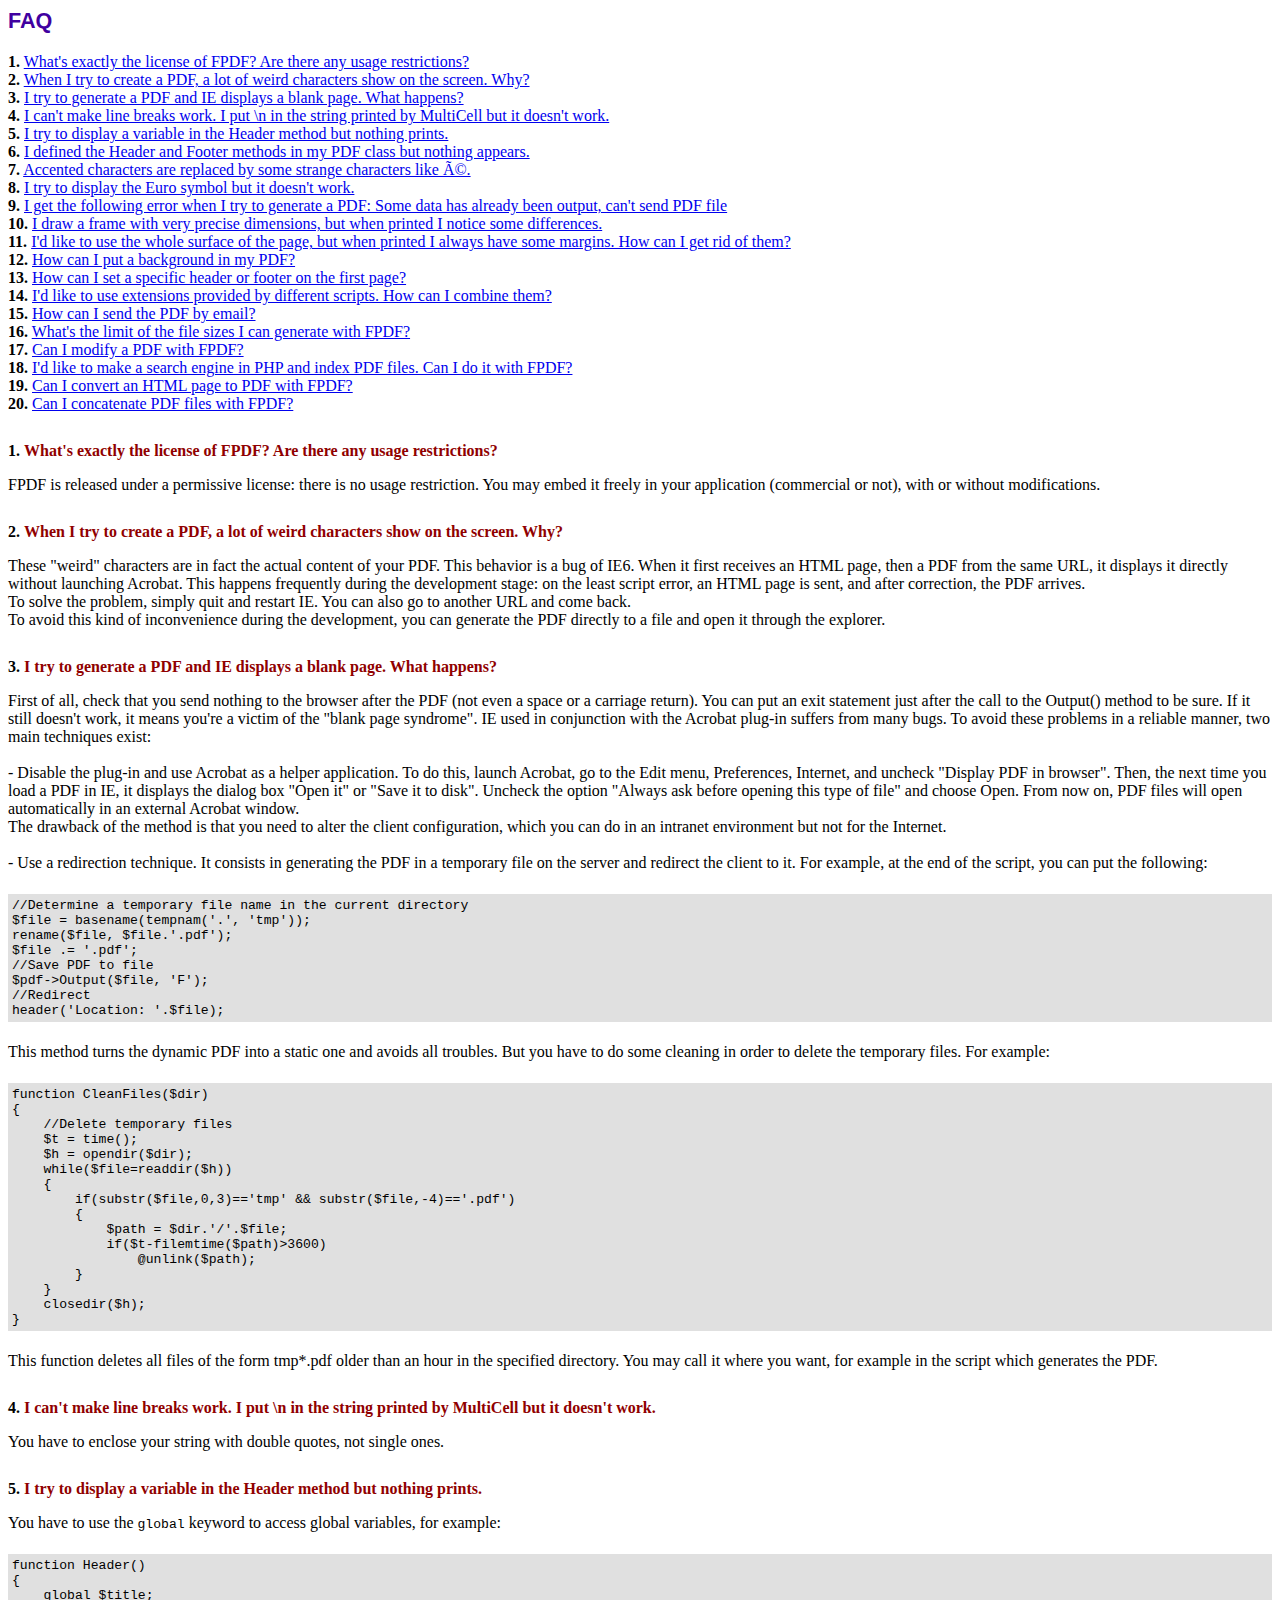
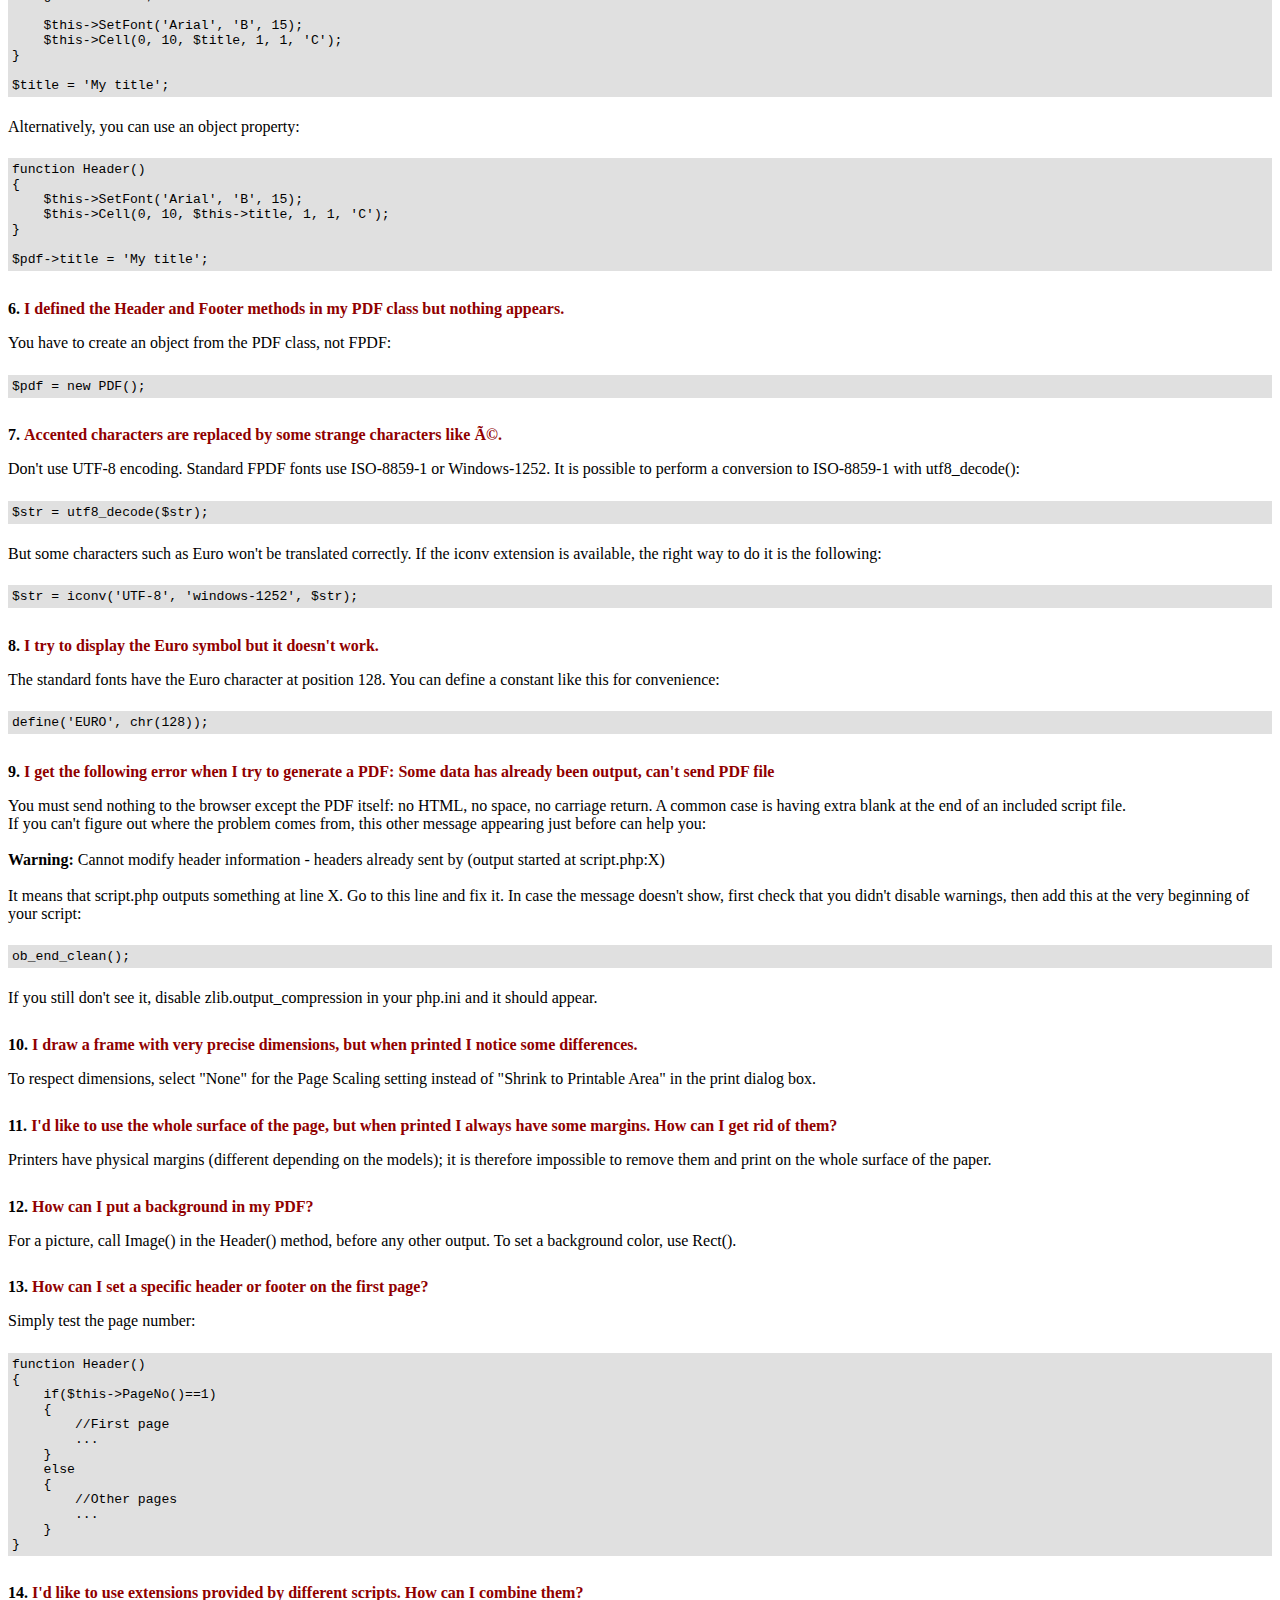
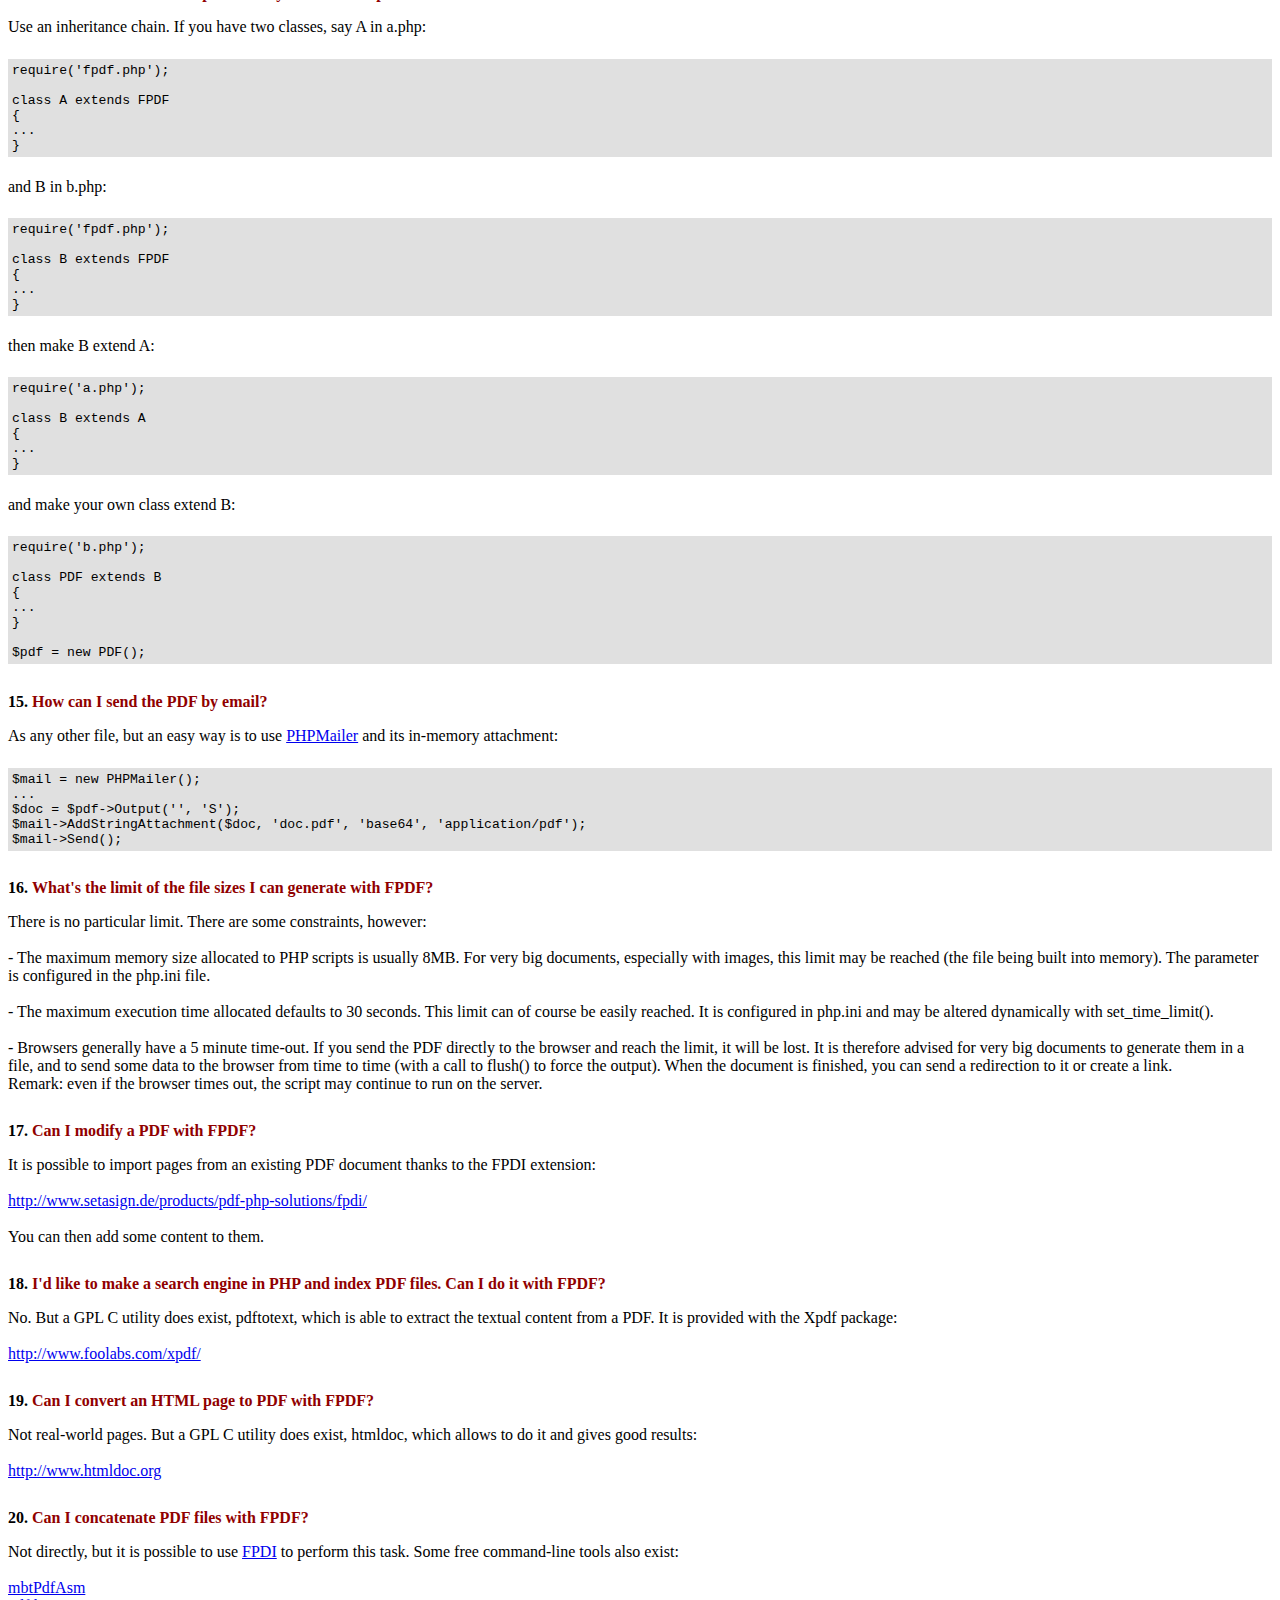
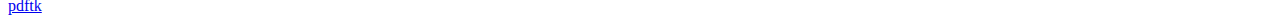
<file: fpdf17/FAQ.htm>
<!DOCTYPE html PUBLIC "-//W3C//DTD HTML 4.01 Transitional//EN">
<html>
<head>
<meta http-equiv="Content-Type" content="text/html; charset=ISO-8859-1">
<title>FAQ</title>
<link type="text/css" rel="stylesheet" href="fpdf.css">
<style type="text/css">
ul {list-style-type:none; margin:0; padding:0}
ul#answers li {margin-top:1.8em}
.question {font-weight:bold; color:#900000}
</style>
</head>
<body>
<h1>FAQ</h1>
<ul>
<li><b>1.</b> <a href='#q1'>What's exactly the license of FPDF? Are there any usage restrictions?</a></li>
<li><b>2.</b> <a href='#q2'>When I try to create a PDF, a lot of weird characters show on the screen. Why?</a></li>
<li><b>3.</b> <a href='#q3'>I try to generate a PDF and IE displays a blank page. What happens?</a></li>
<li><b>4.</b> <a href='#q4'>I can't make line breaks work. I put \n in the string printed by MultiCell but it doesn't work.</a></li>
<li><b>5.</b> <a href='#q5'>I try to display a variable in the Header method but nothing prints.</a></li>
<li><b>6.</b> <a href='#q6'>I defined the Header and Footer methods in my PDF class but nothing appears.</a></li>
<li><b>7.</b> <a href='#q7'>Accented characters are replaced by some strange characters like é.</a></li>
<li><b>8.</b> <a href='#q8'>I try to display the Euro symbol but it doesn't work.</a></li>
<li><b>9.</b> <a href='#q9'>I get the following error when I try to generate a PDF: Some data has already been output, can't send PDF file</a></li>
<li><b>10.</b> <a href='#q10'>I draw a frame with very precise dimensions, but when printed I notice some differences.</a></li>
<li><b>11.</b> <a href='#q11'>I'd like to use the whole surface of the page, but when printed I always have some margins. How can I get rid of them?</a></li>
<li><b>12.</b> <a href='#q12'>How can I put a background in my PDF?</a></li>
<li><b>13.</b> <a href='#q13'>How can I set a specific header or footer on the first page?</a></li>
<li><b>14.</b> <a href='#q14'>I'd like to use extensions provided by different scripts. How can I combine them?</a></li>
<li><b>15.</b> <a href='#q15'>How can I send the PDF by email?</a></li>
<li><b>16.</b> <a href='#q16'>What's the limit of the file sizes I can generate with FPDF?</a></li>
<li><b>17.</b> <a href='#q17'>Can I modify a PDF with FPDF?</a></li>
<li><b>18.</b> <a href='#q18'>I'd like to make a search engine in PHP and index PDF files. Can I do it with FPDF?</a></li>
<li><b>19.</b> <a href='#q19'>Can I convert an HTML page to PDF with FPDF?</a></li>
<li><b>20.</b> <a href='#q20'>Can I concatenate PDF files with FPDF?</a></li>
</ul>

<ul id='answers'>
<li id='q1'>
<p><b>1.</b> <span class='question'>What's exactly the license of FPDF? Are there any usage restrictions?</span></p>
FPDF is released under a permissive license: there is no usage restriction. You may embed it
freely in your application (commercial or not), with or without modifications.
</li>

<li id='q2'>
<p><b>2.</b> <span class='question'>When I try to create a PDF, a lot of weird characters show on the screen. Why?</span></p>
These "weird" characters are in fact the actual content of your PDF. This behavior is a bug of
IE6. When it first receives an HTML page, then a PDF from the same URL, it displays it directly
without launching Acrobat. This happens frequently during the development stage: on the least
script error, an HTML page is sent, and after correction, the PDF arrives.
<br>
To solve the problem, simply quit and restart IE. You can also go to another URL and come
back.
<br>
To avoid this kind of inconvenience during the development, you can generate the PDF directly
to a file and open it through the explorer.
</li>

<li id='q3'>
<p><b>3.</b> <span class='question'>I try to generate a PDF and IE displays a blank page. What happens?</span></p>
First of all, check that you send nothing to the browser after the PDF (not even a space or a
carriage return). You can put an exit statement just after the call to the Output() method to
be sure. If it still doesn't work, it means you're a victim of the "blank page syndrome". IE
used in conjunction with the Acrobat plug-in suffers from many bugs. To avoid these problems
in a reliable manner, two main techniques exist:
<br>
<br>
- Disable the plug-in and use Acrobat as a helper application. To do this, launch Acrobat, go
to the Edit menu, Preferences, Internet, and uncheck "Display PDF in browser". Then, the next
time you load a PDF in IE, it displays the dialog box "Open it" or "Save it to disk". Uncheck
the option "Always ask before opening this type of file" and choose Open. From now on, PDF files
will open automatically in an external Acrobat window.
<br>
The drawback of the method is that you need to alter the client configuration, which you can do
in an intranet environment but not for the Internet.
<br>
<br>
- Use a redirection technique. It consists in generating the PDF in a temporary file on the server
and redirect the client to it. For example, at the end of the script, you can put the following:
<div class="doc-source">
<pre><code>//Determine a temporary file name in the current directory
$file = basename(tempnam('.', 'tmp'));
rename($file, $file.'.pdf');
$file .= '.pdf';
//Save PDF to file
$pdf-&gt;Output($file, 'F');
//Redirect
header('Location: '.$file);</code></pre>
</div>
This method turns the dynamic PDF into a static one and avoids all troubles. But you have to do
some cleaning in order to delete the temporary files. For example:
<div class="doc-source">
<pre><code>function CleanFiles($dir)
{
    //Delete temporary files
    $t = time();
    $h = opendir($dir);
    while($file=readdir($h))
    {
        if(substr($file,0,3)=='tmp' &amp;&amp; substr($file,-4)=='.pdf')
        {
            $path = $dir.'/'.$file;
            if($t-filemtime($path)&gt;3600)
                @unlink($path);
        }
    }
    closedir($h);
}</code></pre>
</div>
This function deletes all files of the form tmp*.pdf older than an hour in the specified
directory. You may call it where you want, for example in the script which generates the PDF.
</li>

<li id='q4'>
<p><b>4.</b> <span class='question'>I can't make line breaks work. I put \n in the string printed by MultiCell but it doesn't work.</span></p>
You have to enclose your string with double quotes, not single ones.
</li>

<li id='q5'>
<p><b>5.</b> <span class='question'>I try to display a variable in the Header method but nothing prints.</span></p>
You have to use the <code>global</code> keyword to access global variables, for example:
<div class="doc-source">
<pre><code>function Header()
{
    global $title;

    $this-&gt;SetFont('Arial', 'B', 15);
    $this-&gt;Cell(0, 10, $title, 1, 1, 'C');
}

$title = 'My title';</code></pre>
</div>
Alternatively, you can use an object property:
<div class="doc-source">
<pre><code>function Header()
{
    $this-&gt;SetFont('Arial', 'B', 15);
    $this-&gt;Cell(0, 10, $this-&gt;title, 1, 1, 'C');
}

$pdf-&gt;title = 'My title';</code></pre>
</div>
</li>

<li id='q6'>
<p><b>6.</b> <span class='question'>I defined the Header and Footer methods in my PDF class but nothing appears.</span></p>
You have to create an object from the PDF class, not FPDF:
<div class="doc-source">
<pre><code>$pdf = new PDF();</code></pre>
</div>
</li>

<li id='q7'>
<p><b>7.</b> <span class='question'>Accented characters are replaced by some strange characters like é.</span></p>
Don't use UTF-8 encoding. Standard FPDF fonts use ISO-8859-1 or Windows-1252.
It is possible to perform a conversion to ISO-8859-1 with utf8_decode():
<div class="doc-source">
<pre><code>$str = utf8_decode($str);</code></pre>
</div>
But some characters such as Euro won't be translated correctly. If the iconv extension is available, the
right way to do it is the following:
<div class="doc-source">
<pre><code>$str = iconv('UTF-8', 'windows-1252', $str);</code></pre>
</div>
</li>

<li id='q8'>
<p><b>8.</b> <span class='question'>I try to display the Euro symbol but it doesn't work.</span></p>
The standard fonts have the Euro character at position 128. You can define a constant like this
for convenience:
<div class="doc-source">
<pre><code>define('EURO', chr(128));</code></pre>
</div>
</li>

<li id='q9'>
<p><b>9.</b> <span class='question'>I get the following error when I try to generate a PDF: Some data has already been output, can't send PDF file</span></p>
You must send nothing to the browser except the PDF itself: no HTML, no space, no carriage return. A common
case is having extra blank at the end of an included script file.<br>
If you can't figure out where the problem comes from, this other message appearing just before can help you:<br>
<br>
<b>Warning:</b> Cannot modify header information - headers already sent by (output started at script.php:X)<br>
<br>
It means that script.php outputs something at line X. Go to this line and fix it.
In case the message doesn't show, first check that you didn't disable warnings, then add this at the very
beginning of your script:
<div class="doc-source">
<pre><code>ob_end_clean();</code></pre>
</div>
If you still don't see it, disable zlib.output_compression in your php.ini and it should appear.
</li>

<li id='q10'>
<p><b>10.</b> <span class='question'>I draw a frame with very precise dimensions, but when printed I notice some differences.</span></p>
To respect dimensions, select "None" for the Page Scaling setting instead of "Shrink to Printable Area" in the print dialog box.
</li>

<li id='q11'>
<p><b>11.</b> <span class='question'>I'd like to use the whole surface of the page, but when printed I always have some margins. How can I get rid of them?</span></p>
Printers have physical margins (different depending on the models); it is therefore impossible to remove
them and print on the whole surface of the paper.
</li>

<li id='q12'>
<p><b>12.</b> <span class='question'>How can I put a background in my PDF?</span></p>
For a picture, call Image() in the Header() method, before any other output. To set a background color, use Rect().
</li>

<li id='q13'>
<p><b>13.</b> <span class='question'>How can I set a specific header or footer on the first page?</span></p>
Simply test the page number:
<div class="doc-source">
<pre><code>function Header()
{
    if($this-&gt;PageNo()==1)
    {
        //First page
        ...
    }
    else
    {
        //Other pages
        ...
    }
}</code></pre>
</div>
</li>

<li id='q14'>
<p><b>14.</b> <span class='question'>I'd like to use extensions provided by different scripts. How can I combine them?</span></p>
Use an inheritance chain. If you have two classes, say A in a.php:
<div class="doc-source">
<pre><code>require('fpdf.php');

class A extends FPDF
{
...
}</code></pre>
</div>
and B in b.php:
<div class="doc-source">
<pre><code>require('fpdf.php');

class B extends FPDF
{
...
}</code></pre>
</div>
then make B extend A:
<div class="doc-source">
<pre><code>require('a.php');

class B extends A
{
...
}</code></pre>
</div>
and make your own class extend B:
<div class="doc-source">
<pre><code>require('b.php');

class PDF extends B
{
...
}

$pdf = new PDF();</code></pre>
</div>
</li>

<li id='q15'>
<p><b>15.</b> <span class='question'>How can I send the PDF by email?</span></p>
As any other file, but an easy way is to use <a href="http://phpmailer.codeworxtech.com">PHPMailer</a> and
its in-memory attachment:
<div class="doc-source">
<pre><code>$mail = new PHPMailer();
...
$doc = $pdf-&gt;Output('', 'S');
$mail-&gt;AddStringAttachment($doc, 'doc.pdf', 'base64', 'application/pdf');
$mail-&gt;Send();</code></pre>
</div>
</li>

<li id='q16'>
<p><b>16.</b> <span class='question'>What's the limit of the file sizes I can generate with FPDF?</span></p>
There is no particular limit. There are some constraints, however:
<br>
<br>
- The maximum memory size allocated to PHP scripts is usually 8MB. For very big documents,
especially with images, this limit may be reached (the file being built into memory). The
parameter is configured in the php.ini file.
<br>
<br>
- The maximum execution time allocated defaults to 30 seconds. This limit can of course be easily
reached. It is configured in php.ini and may be altered dynamically with set_time_limit().
<br>
<br>
- Browsers generally have a 5 minute time-out. If you send the PDF directly to the browser and
reach the limit, it will be lost. It is therefore advised for very big documents to
generate them in a file, and to send some data to the browser from time to time (with a call
to flush() to force the output). When the document is finished, you can send a redirection to
it or create a link.
<br>
Remark: even if the browser times out, the script may continue to run on the server.
</li>

<li id='q17'>
<p><b>17.</b> <span class='question'>Can I modify a PDF with FPDF?</span></p>
It is possible to import pages from an existing PDF document thanks to the FPDI extension:<br>
<br>
<a href="http://www.setasign.de/products/pdf-php-solutions/fpdi/" target="_blank">http://www.setasign.de/products/pdf-php-solutions/fpdi/</a><br>
<br>
You can then add some content to them.
</li>

<li id='q18'>
<p><b>18.</b> <span class='question'>I'd like to make a search engine in PHP and index PDF files. Can I do it with FPDF?</span></p>
No. But a GPL C utility does exist, pdftotext, which is able to extract the textual content from
a PDF. It is provided with the Xpdf package:<br>
<br>
<a href="http://www.foolabs.com/xpdf/" target="_blank">http://www.foolabs.com/xpdf/</a>
</li>

<li id='q19'>
<p><b>19.</b> <span class='question'>Can I convert an HTML page to PDF with FPDF?</span></p>
Not real-world pages. But a GPL C utility does exist, htmldoc, which allows to do it and gives good results:<br>
<br>
<a href="http://www.htmldoc.org" target="_blank">http://www.htmldoc.org</a>
</li>

<li id='q20'>
<p><b>20.</b> <span class='question'>Can I concatenate PDF files with FPDF?</span></p>
Not directly, but it is possible to use <a href="http://www.setasign.de/products/pdf-php-solutions/fpdi/demos/concatenate-fake/" target="_blank">FPDI</a>
to perform this task. Some free command-line tools also exist:<br>
<br>
<a href="http://thierry.schmit.free.fr/spip/spip.php?article15&amp;lang=en" target="_blank">mbtPdfAsm</a><br>
<a href="http://www.accesspdf.com/pdftk/" target="_blank">pdftk</a>
</li>
</ul>
</body>
</html>
</file>
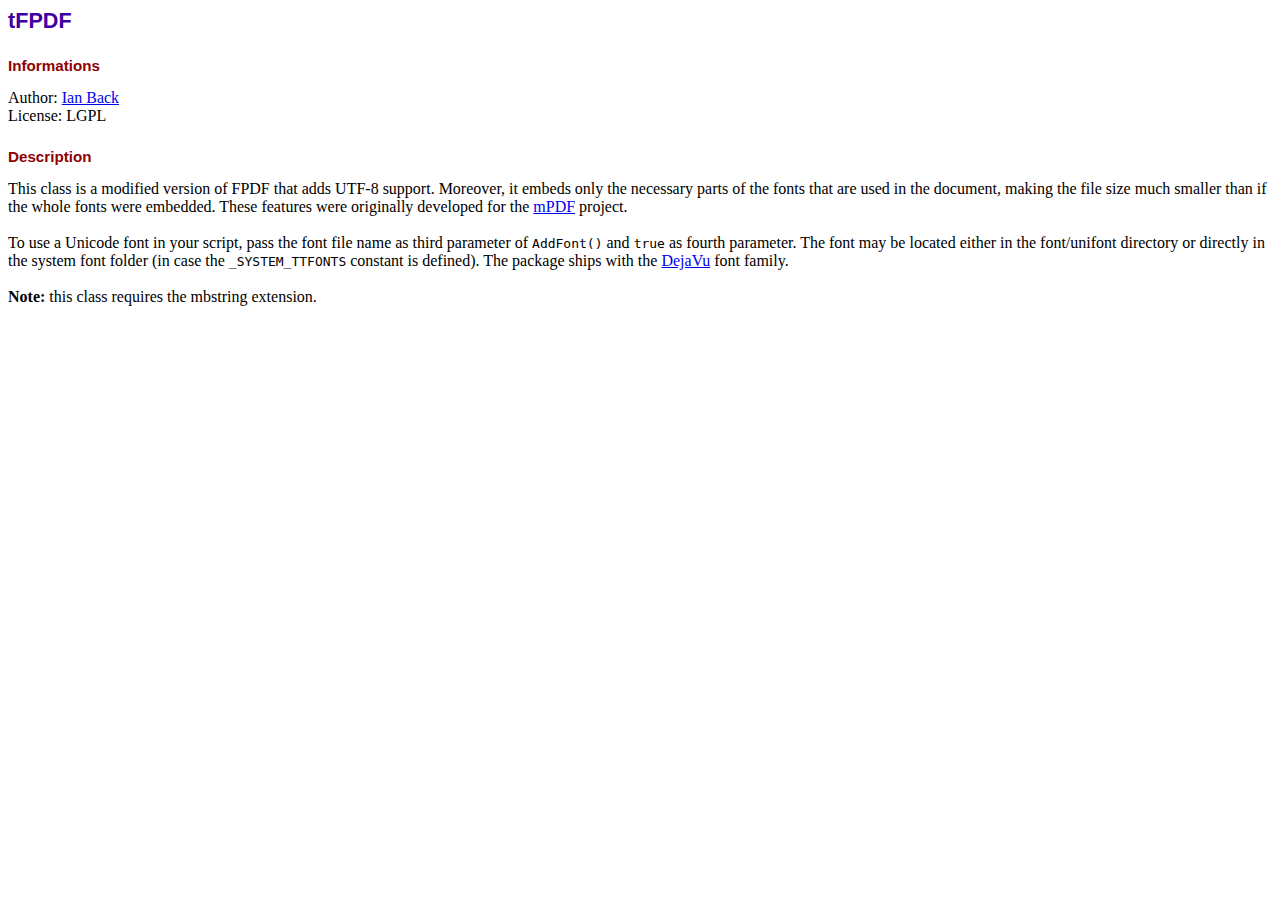
<file: tfpdf/info.htm>
<!DOCTYPE html PUBLIC "-//W3C//DTD HTML 4.01 Transitional//EN">
<html>
<head>
<meta http-equiv="Content-Type" content="text/html; charset=ISO-8859-1">
<title>tFPDF</title>
<style type="text/css">
body {font-family:"Times New Roman",serif}
h1 {font:bold 135% Arial,sans-serif; color:#4000A0; margin-bottom:0.9em}
h2 {font:bold 95% Arial,sans-serif; color:#900000; margin-top:1.5em; margin-bottom:1em}
</style>
</head>
<body>
<h1>tFPDF</h1>
<h2>Informations</h2>
Author: <a href="mailto:ian@bpm1.com?subject=tFPDF">Ian Back</a><br>
License: LGPL
<h2>Description</h2>
This class is a modified version of FPDF that adds UTF-8 support. Moreover, it embeds only
the necessary parts of the fonts that are used in the document, making the file size much
smaller than if the whole fonts were embedded. These features were originally developed
for the <a href="http://www.mpdf1.com/mpdf/" target="_blank">mPDF</a> project.<br>
<br>
To use a Unicode font in your script, pass the font file name as third parameter of
<code>AddFont()</code> and <code>true</code> as fourth parameter. The font may be located
either in the font/unifont directory or directly in the system font folder (in case the
<code>_SYSTEM_TTFONTS</code> constant is defined).
The package ships with the <a href="http://dejavu-fonts.org" target="_blank">DejaVu</a>
font family.<br>
<br>
<strong>Note:</strong> this class requires the mbstring extension.
</body>
</html>
</file>
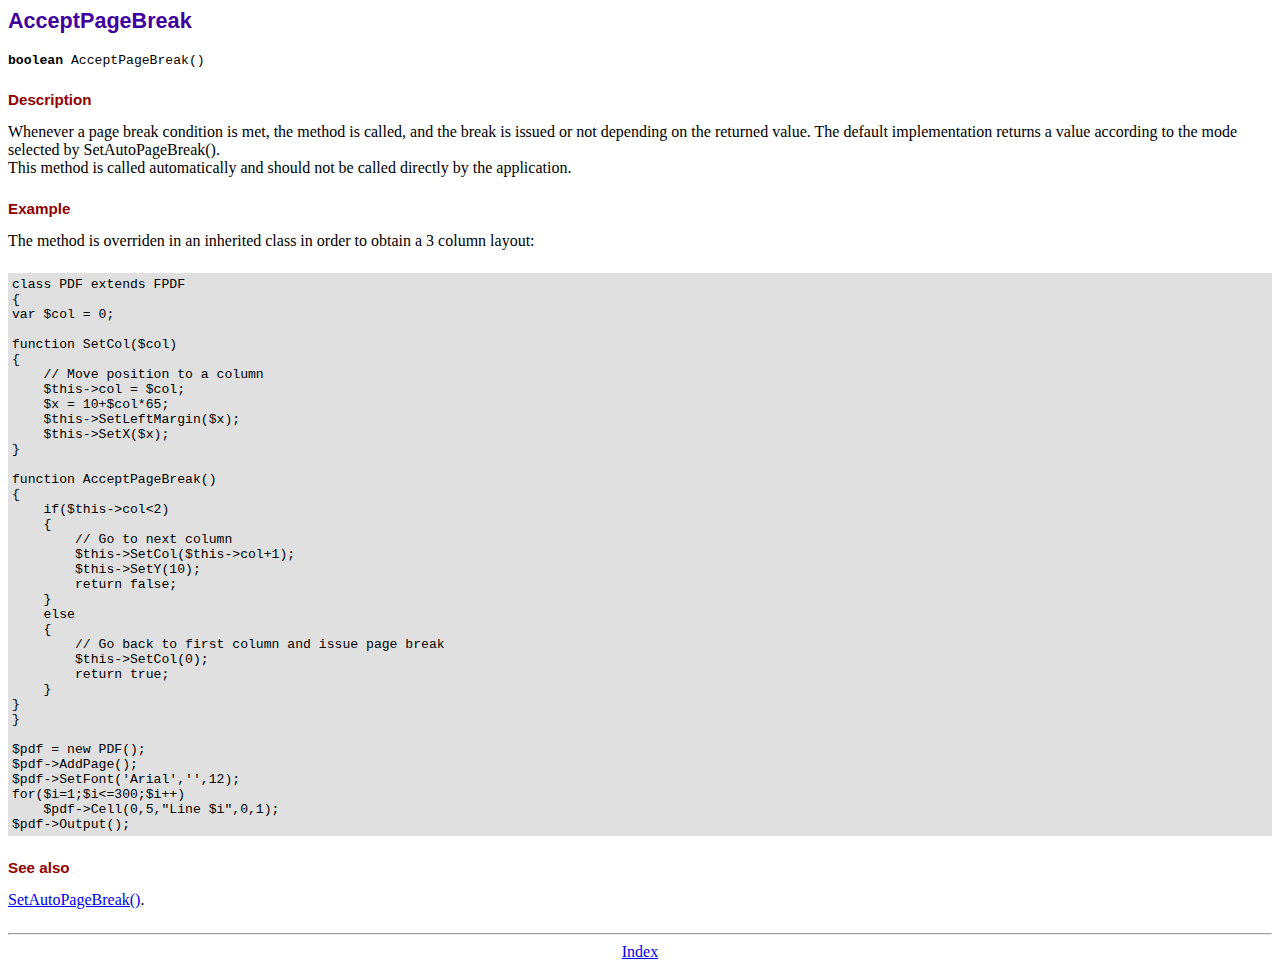
<file: fpdf17/doc/acceptpagebreak.htm>
<!DOCTYPE html PUBLIC "-//W3C//DTD HTML 4.01 Transitional//EN">
<html>
<head>
<meta http-equiv="Content-Type" content="text/html; charset=ISO-8859-1">
<title>AcceptPageBreak</title>
<link type="text/css" rel="stylesheet" href="../fpdf.css">
</head>
<body>
<h1>AcceptPageBreak</h1>
<code><b>boolean</b> AcceptPageBreak()</code>
<h2>Description</h2>
Whenever a page break condition is met, the method is called, and the break is issued or not
depending on the returned value. The default implementation returns a value according to the
mode selected by SetAutoPageBreak().
<br>
This method is called automatically and should not be called directly by the application.
<h2>Example</h2>
The method is overriden in an inherited class in order to obtain a 3 column layout:
<div class="doc-source">
<pre><code>class PDF extends FPDF
{
var $col = 0;

function SetCol($col)
{
    // Move position to a column
    $this-&gt;col = $col;
    $x = 10+$col*65;
    $this-&gt;SetLeftMargin($x);
    $this-&gt;SetX($x);
}

function AcceptPageBreak()
{
    if($this-&gt;col&lt;2)
    {
        // Go to next column
        $this-&gt;SetCol($this-&gt;col+1);
        $this-&gt;SetY(10);
        return false;
    }
    else
    {
        // Go back to first column and issue page break
        $this-&gt;SetCol(0);
        return true;
    }
}
}

$pdf = new PDF();
$pdf-&gt;AddPage();
$pdf-&gt;SetFont('Arial','',12);
for($i=1;$i&lt;=300;$i++)
    $pdf-&gt;Cell(0,5,&quot;Line $i&quot;,0,1);
$pdf-&gt;Output();</code></pre>
</div>
<h2>See also</h2>
<a href="setautopagebreak.htm">SetAutoPageBreak()</a>.
<hr style="margin-top:1.5em">
<div style="text-align:center"><a href="index.htm">Index</a></div>
</body>
</html>
</file>
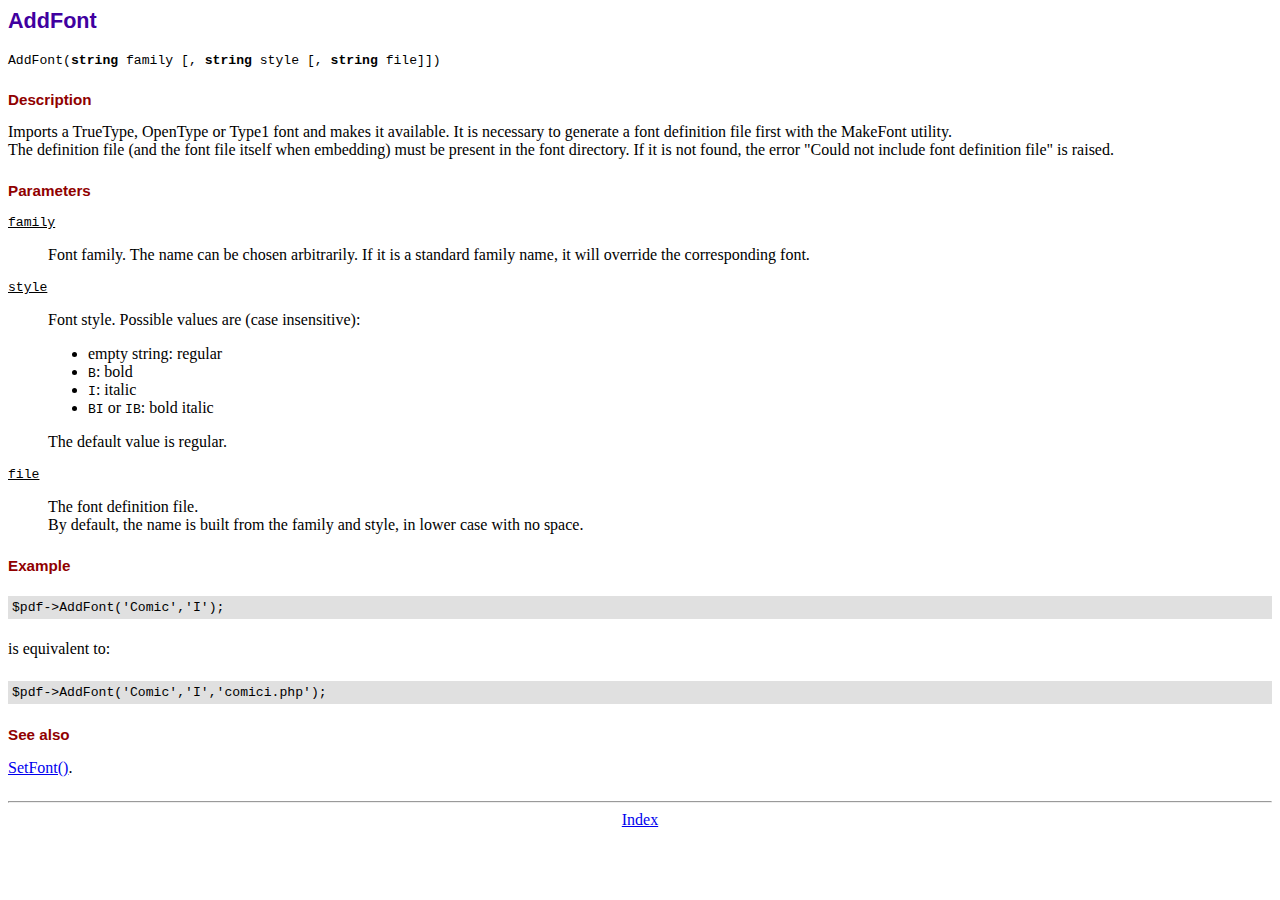
<file: fpdf17/doc/addfont.htm>
<!DOCTYPE html PUBLIC "-//W3C//DTD HTML 4.01 Transitional//EN">
<html>
<head>
<meta http-equiv="Content-Type" content="text/html; charset=ISO-8859-1">
<title>AddFont</title>
<link type="text/css" rel="stylesheet" href="../fpdf.css">
</head>
<body>
<h1>AddFont</h1>
<code>AddFont(<b>string</b> family [, <b>string</b> style [, <b>string</b> file]])</code>
<h2>Description</h2>
Imports a TrueType, OpenType or Type1 font and makes it available. It is necessary to generate a font
definition file first with the MakeFont utility.
<br>
The definition file (and the font file itself when embedding) must be present in the font directory.
If it is not found, the error "Could not include font definition file" is raised.
<h2>Parameters</h2>
<dl class="param">
<dt><code>family</code></dt>
<dd>
Font family. The name can be chosen arbitrarily. If it is a standard family name, it will
override the corresponding font.
</dd>
<dt><code>style</code></dt>
<dd>
Font style. Possible values are (case insensitive):
<ul>
<li>empty string: regular</li>
<li><code>B</code>: bold</li>
<li><code>I</code>: italic</li>
<li><code>BI</code> or <code>IB</code>: bold italic</li>
</ul>
The default value is regular.
</dd>
<dt><code>file</code></dt>
<dd>
The font definition file.
<br>
By default, the name is built from the family and style, in lower case with no space.
</dd>
</dl>
<h2>Example</h2>
<div class="doc-source">
<pre><code>$pdf-&gt;AddFont('Comic','I');</code></pre>
</div>
is equivalent to:
<div class="doc-source">
<pre><code>$pdf-&gt;AddFont('Comic','I','comici.php');</code></pre>
</div>
<h2>See also</h2>
<a href="setfont.htm">SetFont()</a>.
<hr style="margin-top:1.5em">
<div style="text-align:center"><a href="index.htm">Index</a></div>
</body>
</html>
</file>
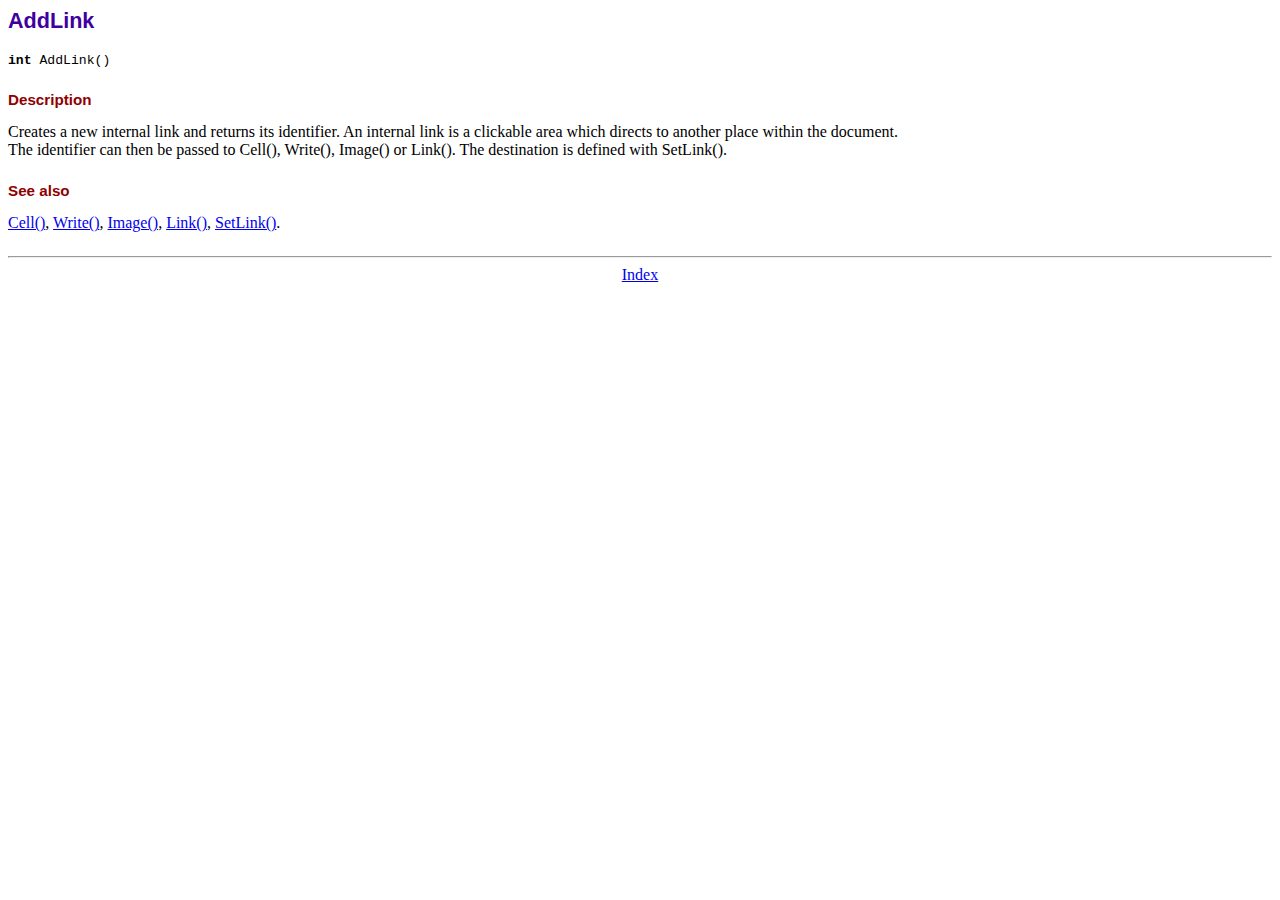
<file: fpdf17/doc/addlink.htm>
<!DOCTYPE html PUBLIC "-//W3C//DTD HTML 4.01 Transitional//EN">
<html>
<head>
<meta http-equiv="Content-Type" content="text/html; charset=ISO-8859-1">
<title>AddLink</title>
<link type="text/css" rel="stylesheet" href="../fpdf.css">
</head>
<body>
<h1>AddLink</h1>
<code><b>int</b> AddLink()</code>
<h2>Description</h2>
Creates a new internal link and returns its identifier. An internal link is a clickable area
which directs to another place within the document.
<br>
The identifier can then be passed to Cell(), Write(), Image() or Link(). The destination is
defined with SetLink().
<h2>See also</h2>
<a href="cell.htm">Cell()</a>,
<a href="write.htm">Write()</a>,
<a href="image.htm">Image()</a>,
<a href="link.htm">Link()</a>,
<a href="setlink.htm">SetLink()</a>.
<hr style="margin-top:1.5em">
<div style="text-align:center"><a href="index.htm">Index</a></div>
</body>
</html>
</file>
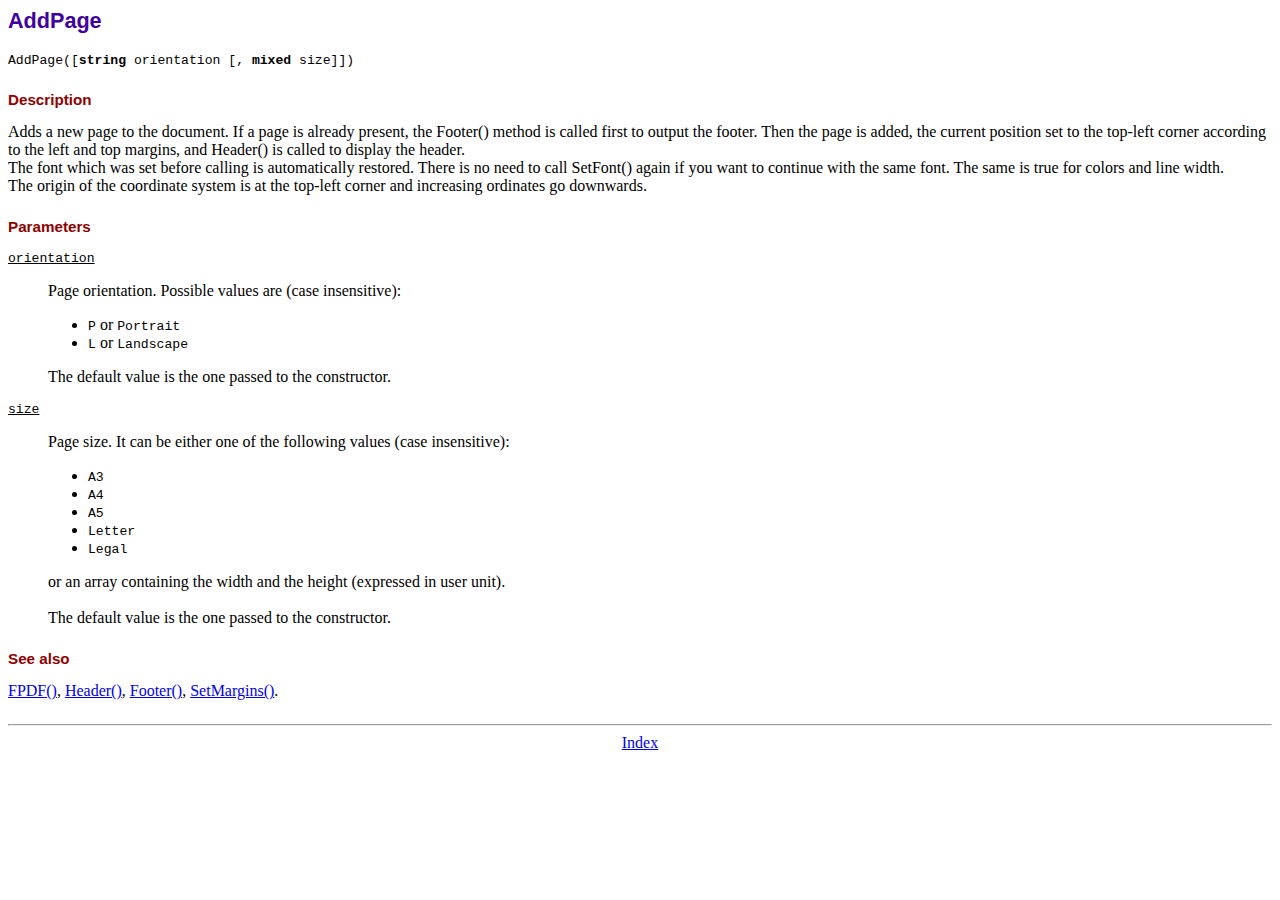
<file: fpdf17/doc/addpage.htm>
<!DOCTYPE html PUBLIC "-//W3C//DTD HTML 4.01 Transitional//EN">
<html>
<head>
<meta http-equiv="Content-Type" content="text/html; charset=ISO-8859-1">
<title>AddPage</title>
<link type="text/css" rel="stylesheet" href="../fpdf.css">
</head>
<body>
<h1>AddPage</h1>
<code>AddPage([<b>string</b> orientation [, <b>mixed</b> size]])</code>
<h2>Description</h2>
Adds a new page to the document. If a page is already present, the Footer() method is called
first to output the footer. Then the page is added, the current position set to the top-left
corner according to the left and top margins, and Header() is called to display the header.
<br>
The font which was set before calling is automatically restored. There is no need to call
SetFont() again if you want to continue with the same font. The same is true for colors and
line width.
<br>
The origin of the coordinate system is at the top-left corner and increasing ordinates go
downwards.
<h2>Parameters</h2>
<dl class="param">
<dt><code>orientation</code></dt>
<dd>
Page orientation. Possible values are (case insensitive):
<ul>
<li><code>P</code> or <code>Portrait</code></li>
<li><code>L</code> or <code>Landscape</code></li>
</ul>
The default value is the one passed to the constructor.
</dd>
<dt><code>size</code></dt>
<dd>
Page size. It can be either one of the following values (case insensitive):
<ul>
<li><code>A3</code></li>
<li><code>A4</code></li>
<li><code>A5</code></li>
<li><code>Letter</code></li>
<li><code>Legal</code></li>
</ul>
or an array containing the width and the height (expressed in user unit).<br>
<br>
The default value is the one passed to the constructor.
</dd>
</dl>
<h2>See also</h2>
<a href="fpdf.htm">FPDF()</a>,
<a href="header.htm">Header()</a>,
<a href="footer.htm">Footer()</a>,
<a href="setmargins.htm">SetMargins()</a>.
<hr style="margin-top:1.5em">
<div style="text-align:center"><a href="index.htm">Index</a></div>
</body>
</html>
</file>
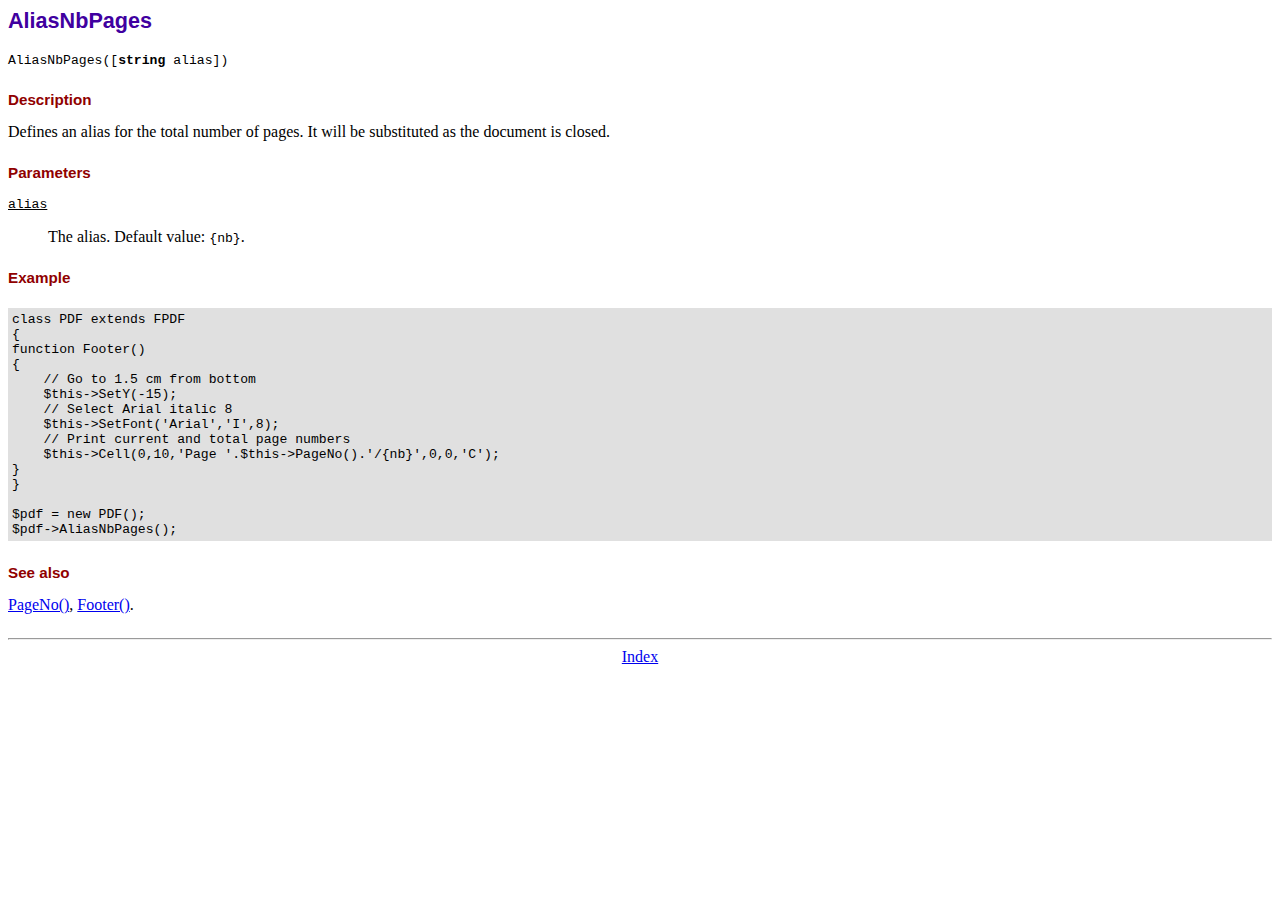
<file: fpdf17/doc/aliasnbpages.htm>
<!DOCTYPE html PUBLIC "-//W3C//DTD HTML 4.01 Transitional//EN">
<html>
<head>
<meta http-equiv="Content-Type" content="text/html; charset=ISO-8859-1">
<title>AliasNbPages</title>
<link type="text/css" rel="stylesheet" href="../fpdf.css">
</head>
<body>
<h1>AliasNbPages</h1>
<code>AliasNbPages([<b>string</b> alias])</code>
<h2>Description</h2>
Defines an alias for the total number of pages. It will be substituted as the document is
closed.
<h2>Parameters</h2>
<dl class="param">
<dt><code>alias</code></dt>
<dd>
The alias. Default value: <code>{nb}</code>.
</dd>
</dl>
<h2>Example</h2>
<div class="doc-source">
<pre><code>class PDF extends FPDF
{
function Footer()
{
    // Go to 1.5 cm from bottom
    $this-&gt;SetY(-15);
    // Select Arial italic 8
    $this-&gt;SetFont('Arial','I',8);
    // Print current and total page numbers
    $this-&gt;Cell(0,10,'Page '.$this-&gt;PageNo().'/{nb}',0,0,'C');
}
}

$pdf = new PDF();
$pdf-&gt;AliasNbPages();</code></pre>
</div>
<h2>See also</h2>
<a href="pageno.htm">PageNo()</a>,
<a href="footer.htm">Footer()</a>.
<hr style="margin-top:1.5em">
<div style="text-align:center"><a href="index.htm">Index</a></div>
</body>
</html>
</file>
<file: css/style.css>
@font-face { 
  font-family: News Cycle; 
    src: url('../fonts/NewsCycle-Regular.eot'); 
    src: local("News Cycle"), url('../fonts/NewsCycle-Regular.ttf'); 
} 

html
{ height: 100%;}

*
{ margin: 0;
  padding: 0;}

body
{ font: normal 90% Arial, Helvetica, sans-serif;
  color: #000;
}

/* tell the browser to render HTML 5 elements as block */
article, aside, figure, footer, header, hgroup, nav, section { 
  display:block;
}

p
{ padding: 0 0 10px 0;
  line-height: 1.7em;
  font-size: 100% }

img
{ border: 0;}

/* h1, h2, h3, h4, h5, h6 
{ font: normal 175% 'News Cycle', Arial, sans-serif;
  color: #000;
  letter-spacing: -1px;
  margin: 0 0 10px 0;} */

h2
{ font: normal 165% Arial, Helvetica, sans-serif;}

h3
{ 
font-size: 130%;
	font-weight: normal;


}

h4, h5, h6
{ margin: 0;
  padding: 0 0 0px 0;
  font: normal 150% Arial, Helvetica, sans-serif;
  color: #FFF;
  line-height: 1.5em;}

h5, h6
{ font: normal 95% Arial, Helvetica, sans-serif;
  color: #888;
  padding-bottom: 15px;}
  
span
{ color: #B1521A;
  text-shadow: none;}

a, a:hover
{ color: #000;
  background: transparent;
  font-weight: bold;
  outline: none;
  text-decoration: underline;}

a:hover
{ text-decoration: none;}

ul
{ margin: 2px 0 22px 30px;
  line-height: 1.7em;
  font-style: normal;
  font-size: 100%;}

ol
{ margin: 8px 0 22px 20px;}

ol li
{ margin: 0 0 11px 0;}

#main, header, #banner, #menubar, #site_content, footer, #content_grey, nav, #slideshow_container
{ margin-left: auto; 
  margin-right: auto;}
  
header, footer
{ height: 150px;
  background: #1D1D1D;
  background: -moz-linear-gradient(#535353, #000);
  background: -o-linear-gradient(#535353, #000);
  background: -webkit-linear-gradient(#535353, #000);}
 
nav
{ height: 60px;}  
  
#strapline
{ width: 940px;
  height: 80px;
  text-align: center; 
  margin: 0 auto;} 
  
#welcome_slogan
{ width: 940px;
  float: left;
  height: 70px;
  padding-top: 10px;  
  margin: 0 auto;}    
  
#welcome_slogan H3
{  
	font-size: 300%;
	font-weight: bold;
  letter-spacing: -3px;
  color: #FFF;} 
  
#menubar
{ width: 940px;
  height: 55px;
  padding-top: 10px;
  text-align: center; 
  margin: 0 auto;}    
  
ul#nav
{ margin:0;}

ul#nav li
{ padding: 0 0 0 0px;
  list-style: none;
  margin: 2px 0 0 0;
  display: inline;
  background: transparent;}

ul#nav li a
{ float: left;
  font: bold 130% Arial, Helvetica, sans-serif;
  height: 24px;
  margin: 8px 20px 0 0;
  text-shadow: 0px 1px 0px #000;
  padding: 0px 20px 10px 20px;
  background: transparent; 
  border-radius: 7px 7px 7px 7px;
  -moz-border-radius: 7px 7px 7px 7px;
  -webkit-border: 7px 7px 7px 7px;
  text-align: center;
  color: #FFF;
  text-decoration: none;
  padding-top: 9px;
  } 
  
ul#nav li.current a, ul#nav li:hover a
{ color: #FFF;
  background: #0055D4;
  background: -moz-linear-gradient(#43A9FF, #0043A8);
  background: -o-linear-gradient(#43A9FF, #0043A8);
  background: -webkit-linear-gradient(#43A9FF, #0043A8);
  text-shadow: none;}
  
#slideshow_container
{ height: 270px;
  background: #0043A8;
  padding-top: 20px;}
  
.slideshow
{ width: 940px;
  height: 250px;
  margin: 0 auto;}  
  
/* styling for the slideshow on the homepage */
ul.slideshow {
  list-style: none;
  width: 940px;
  height: 250px;
  overflow: hidden;
  position: relative;}
  
ul.slideshow li {
  position: absolute;
  margin: 0;
  padding: 0;
  left: 0;
  right: 0;}
 
ul.slideshow li.show {
  z-index: 500;}
 
ul img {
  border: none;}
 
#slideshow-caption {
  width: 940px;
  height: 38px;
  position: absolute;
  bottom: 0;
  left: 0; 
  z-index: 500;}
 
#slideshow-caption  {
  padding: 10px 25px 10px 25px; 
  background: transparent url(../images/transparent.png) repeat;  
  z-index: 1000;
  display:none;}
  
 .slideshow-caption-container
  {
	display:none;
 }
 
#slideshow-caption p {
  padding: 0;
  font: normal 130% arial, sans-serif;
  color: #FFF;
  text-shadow: 1px 1px #000;}  

#site_content
{ width: 940px;
  /* overflow: hidden; */
  min-height: 400px;
  margin-bottom: 30px;
  } 

.sidebar_container
{ float: right;
  margin: 20px 0 0 10px;
  width: 240px;}

.sidebar
{ float: left;
  width: 240px;
  margin-bottom: 10px;}

.sidebar_item
{ font: normal 100% Arial, Helvetica, sans-serif;
  width: 240px;}

.sidebar h2
{ padding: 5px 0 0 0;
  font: normal 140% Arial, Helvetica, sans-serif;
  height: 30px;}  

#content
{ 
  margin: 0 0 20px 0;
}

.content_item
{ 
  margin-top: 20px;
  margin-bottom: 20px;}
  
.content_container
{ width: 330px;
  margin: 20px 10px 0 0;
  float: left;}
  


footer a, footer a:hover
{ text-shadow: 1px 1px #FFF;
  color: #1D1D1D;
  text-decoration: none;
  padding-bottom: 20px;}

footer a:hover
{ text-decoration: underline;}

footer a, footer a:hover
{ text-shadow: 1px 1px #000;
  color: #FFF;
  text-decoration: none;}

footer a:hover
{ text-decoration: underline;}
  
 .readmore a
{ color: #FFF;
  text-shadow: 1px 1px #004C8C;}
 
 .button_small
{ font: normal 110% Arial, Helvetica, sans-serif;
  float: left;
  height: 15px;
  padding: 5px 10px 7px 8px;
  background: #0043A8;
  background: -moz-linear-gradient(#43A9FF, #0043A8);
  background: -o-linear-gradient(#43A9FF, #0043A8);
  background: -webkit-linear-gradient(#43A9FF, #0043A8);
  border-radius: 15px 15px 15px 15px;
  -moz-border-radius: 15px 15px 15px 15px;
  -webkit-border: 15px 15px 15px 15px;
  -webkit-box-shadow: rgba(0, 0, 0, 0.5) 0px 0px 5px;
  -moz-box-shadow: rgba(0, 0, 0, 0.5) 0px 0px 5px;
  box-shadow: rgba(0, 0, 0, 0.5) 0px 0px 5px;}
  
.button_small a
{ color: #FFF;
  padding-left: 5px;
  text-shadow: 1px 1px #000;}

.form_settings
{ margin: 15px 0 0 0;}

.form_settings p
{ padding: 0 0 4px 0;}

.form_settings span
{ float: left; 
  width: 280px; 
  text-align: left;
  text-shadow: none;
  color: #000;}
  
.form_settings input, .form_settings textarea
{ padding: 2px; 
  width: 299px; 
  font: 100% arial; 
  border: 1px solid #E5E5DB; 
  background: #FFF; 
  color: #47433F;}
  
.form_settings input[type="checkbox"]
{ padding: 2px 0; 
  width: 15px; 
  font: 100% arial; 
  border: 0; 
  background: #FFF; 
  color: #47433F;
  margin: 28px 0;}

.form_settings .submit
{ font: 100% arial; 
  border: 1px solid; 
  width: 99px; 
  margin: 0 0 0 206px; 
  height: 26px;
  padding: 2px 0 3px 0;
  cursor: pointer; 
  background: #0043A8;
  background: -moz-linear-gradient(#43A9FF, #0043A8);
  background: -o-linear-gradient(#43A9FF, #0043A8);
  background: -webkit-linear-gradient(#43A9FF, #0043A8);
  color: #FFF;
  border-radius: 7px 7px 7px 7px;
  -moz-border-radius: 7px 7px 7px 7px;
  -webkit-border: 7px 7px 7px 7px;}
  
 /*----------------------------------------------------------------------  CSS -------------------------------------------------------------*/ 
 
#pdf
{
display:inline;
	background-color: #535353;
	
	background: -moz-linear-gradient(#CC0000, #FF0000);
	background: -o-linear-gradient(#CC0000, #FF0000);
	background: -webkit-linear-gradient(#CC0000, #FF0000);
	
	border: 1px solid rgb(158, 158, 158);
	padding:5px;
	color: white;
	cursor: pointer;
	text-decoration:none;
}

#pdf:hover
{
	
	background: -moz-linear-gradient(#FF0000, #CC0000);
	background: -o-linear-gradient(#FF0000, #CC0000);
	background: -webkit-linear-gradient(#FF0000, #CC0000);
	
	border: 1px solid rgb(158, 158, 158);
	padding:5px;
	color: white;
	cursor: pointer;
	text-decoration:none;
}
 
 #table_user
{
	/* border: 1px solid black; */
	/* border-spacing: 10px; */
} 
#table_user td
{
	border: 1px solid black;
	
}
  
 td.red
 {
	color:red;
 }
 
 .pointer
 {
	cursor: pointer;
 }
 
 .submit
 {
	background-color: #535353;
	
	background: -moz-linear-gradient(#535353, #000);
	background: -o-linear-gradient(#535353, #000);
	background: -webkit-linear-gradient(#535353, #000);
	
	border: 1px solid rgb(158, 158, 158);
	padding:5px;
	color: white;
	cursor: pointer;
 }
 
 .submit:hover
 {
	background-color: #000;
	
	background: -moz-linear-gradient(#000, #535353);
	background: -o-linear-gradient(#000, #535353);
	background: -webkit-linear-gradient(#000, #535353);
 }
 
 .mt30
 {
	margin-top: 30px;
 }
 
 .br3, input[type=text], input[type=password], .submit, .success_message, .error_message
 {
	border: 1px solid #9E9E9E;
	-moz-border-radius: 3px;
	-webkit-border-radius: 3px;
	border-radius: 3px;
 }
 
 .ml15
 {
	margin-left: 25px;
 }
 
.center
{
	text-align: center;
} 

#image_container
{
	height: 270px;
  background: #0043A8;
  padding-top: 20px;
} 

footer
{
	height: auto;
	color: white;
}

.ib
{
	display: inline-block;
	vertical-align: middle;
}

.error_txt
{
	display: block;
	height: 39px;
	line-height: 39px;
	font-weight: bold;
	color: red;
	text-align:left;
	font-size: 15px;
}

.tr_text
{
	display: block;
	height: 39px;
	line-height: 39px;
	font-weight: bold;
	text-align:left;
	font-size: 17px;
	color: black;
}

.tr_txt
{
	margin-top:5px;
	display: block;
	height: 30px;
	font-weight: bold;
	text-align:left;
}

.error_message
{
	background-color:red;
	color:white;
	height:30px;
	line-height:30px;
	padding-left:20px;
	margin-top: 20px;
}

.success_message
{
	background-color:green;
	color:white;
	height:30px;
	line-height:30px;
	padding-left:20px;
	margin-top: 20px;
}

/* MENU CSS -------------------------------------------------------------------------------------------------------------------------- */

#cssmenu ul,
#cssmenu li,
#cssmenu span,
#cssmenu a {
  margin: 0;
  padding: 0;
  position: relative;
}
#cssmenu {
  line-height: 1;
  border-radius: 5px 5px 0 0;
  -moz-border-radius: 5px 5px 0 0;
  -webkit-border-radius: 5px 5px 0 0;
  background: #141414;
  background: -moz-linear-gradient(top, #333333 0%, #141414 100%);
  background: -webkit-gradient(linear, left top, left bottom, color-stop(0%, #333333), color-stop(100%, #141414));
  background: -webkit-linear-gradient(top, #333333 0%, #141414 100%);
  background: -o-linear-gradient(top, #333333 0%, #141414 100%);
  background: -ms-linear-gradient(top, #333333 0%, #141414 100%);
  background: linear-gradient(to bottom, #333333 0%, #141414 100%);
  /* border-bottom: 2px solid #0fa1e0; */
  width: auto;
}
#cssmenu:after,
#cssmenu ul:after {
  content: '';
  display: block;
  clear: both;
}
#cssmenu a {
  background: #141414;
  background: -moz-linear-gradient(top, #333333 0%, #141414 100%);
  background: -webkit-gradient(linear, left top, left bottom, color-stop(0%, #333333), color-stop(100%, #141414));
  background: -webkit-linear-gradient(top, #333333 0%, #141414 100%);
  background: -o-linear-gradient(top, #333333 0%, #141414 100%);
  background: -ms-linear-gradient(top, #333333 0%, #141414 100%);
  background: linear-gradient(to bottom, #333333 0%, #141414 100%);
  /* color: #ffffff; */
  display: block;
  font-family: Helvetica, Arial, Verdana, sans-serif;
  padding: 19px 20px;
  text-decoration: none;
}
#cssmenu ul {
  list-style: none;
}
#cssmenu > ul > li {
  display: inline-block;
  float: left;
  margin: 0;
}
#cssmenu.align-center {
  text-align: center;
}
#cssmenu.align-center > ul > li {
  float: none;
}
#cssmenu.align-center ul ul {
  text-align: left;
}
#cssmenu.align-right > ul {
  float: right;
}
#cssmenu.align-right ul ul {
  text-align: right;
}
#cssmenu > ul > li > a {
  /* color: #ffffff; */
  font-size: 12px;
}
#cssmenu > ul > li:hover:after {
  content: '';
  display: block;
  width: 0;
  height: 0;
  position: absolute;
  left: 50%;
  bottom: 0;
  border-left: 10px solid transparent;
  border-right: 10px solid transparent;
  /* border-bottom: 10px solid #0fa1e0; */
  margin-left: -10px;
}
#cssmenu > ul > li:first-child > a {
  border-radius: 5px 0 0 0;
  -moz-border-radius: 5px 0 0 0;
  -webkit-border-radius: 5px 0 0 0;
}
#cssmenu.align-right > ul > li:first-child > a,
#cssmenu.align-center > ul > li:first-child > a {
  border-radius: 0;
  -moz-border-radius: 0;
  -webkit-border-radius: 0;
}
#cssmenu.align-right > ul > li:last-child > a {
  border-radius: 0 5px 0 0;
  -moz-border-radius: 0 5px 0 0;
  -webkit-border-radius: 0 5px 0 0;
}
#cssmenu > ul > li.active > a,
#cssmenu > ul > li:hover > a {
 /*  color: #ffffff; */
  box-shadow: inset 0 0 3px #000000;
  -moz-box-shadow: inset 0 0 3px #000000;
  -webkit-box-shadow: inset 0 0 3px #000000;
  background: #070707;
  background: -moz-linear-gradient(top, #262626 0%, #070707 100%);
  background: -webkit-gradient(linear, left top, left bottom, color-stop(0%, #262626), color-stop(100%, #070707));
  background: -webkit-linear-gradient(top, #262626 0%, #070707 100%);
  background: -o-linear-gradient(top, #262626 0%, #070707 100%);
  background: -ms-linear-gradient(top, #262626 0%, #070707 100%);
  background: linear-gradient(to bottom, #262626 0%, #070707 100%);
}
#cssmenu .has-sub {
  z-index: 1;
}
#cssmenu .has-sub:hover > ul {
  display: block;
}
#cssmenu .has-sub ul {
  display: none;
  position: absolute;
  width: 200px;
  top: 100%;
  left: 0;
}
#cssmenu.align-right .has-sub ul {
  left: auto;
  right: 0;
}
#cssmenu .has-sub ul li {
  *margin-bottom: -1px;
}
#cssmenu .has-sub ul li a {
  /* background: #0fa1e0;
  border-bottom: 1px dotted #31b7f1; */
  font-size: 11px;
  filter: none;
  display: block;
  line-height: 120%;
  padding: 10px;
  /* color: #ffffff; */
}
#cssmenu .has-sub ul li:hover a {
  /* background: #0c7fb0; */
  background: #141414;
 background: linear-gradient(to bottom, #262626 0%, #070707 100%);
}
#cssmenu ul ul li:hover > a {
  /* color: #ffffff; */
}
#cssmenu .has-sub .has-sub:hover > ul {
  display: block;
}
#cssmenu .has-sub .has-sub ul {
  display: none;
  position: absolute;
  left: 100%;
  top: 0;
}
#cssmenu.align-right .has-sub .has-sub ul,
#cssmenu.align-right ul ul ul {
  left: auto;
  right: 100%;
}
#cssmenu .has-sub .has-sub ul li a {
 /*  background: #0c7fb0;
  border-bottom: 1px dotted #31b7f1; */
}
#cssmenu .has-sub .has-sub ul li a:hover {
  background: #141414;
}
#cssmenu ul ul li.last > a,
#cssmenu ul ul li:last-child > a,
#cssmenu ul ul ul li.last > a,
#cssmenu ul ul ul li:last-child > a,
#cssmenu .has-sub ul li:last-child > a,
#cssmenu .has-sub ul li.last > a {
  border-bottom: 0;
}
</file>
<file: fpdf17/fpdf.css>
body {font-family:"Times New Roman",serif}
h1 {font:bold 135% Arial,sans-serif; color:#4000A0; margin-bottom:0.9em}
h2 {font:bold 95% Arial,sans-serif; color:#900000; margin-top:1.5em; margin-bottom:1em}
dl.param dt {text-decoration:underline}
dl.param dd {margin-top:1em; margin-bottom:1em}
dl.param ul {margin-top:1em; margin-bottom:1em}
tt, code, kbd {font-family:"Courier New",Courier,monospace; font-size:82%}
div.source {margin-top:1.4em; margin-bottom:1.3em}
div.source pre {display:table; border:1px solid #24246A; width:100%; margin:0em; font-family:inherit; font-size:100%}
div.source code {display:block; border:1px solid #C5C5EC; background-color:#F0F5FF; padding:6px; color:#000000}
div.doc-source {margin-top:1.4em; margin-bottom:1.3em}
div.doc-source pre {display:table; width:100%; margin:0em; font-family:inherit; font-size:100%}
div.doc-source code {display:block; background-color:#E0E0E0; padding:4px}
.kw {color:#000080; font-weight:bold}
.str {color:#CC0000}
.cmt {color:#008000}
p.demo {text-align:center; margin-top:-0.9em}
a.demo {text-decoration:none; font-weight:bold; color:#0000CC}
a.demo:link {text-decoration:none; font-weight:bold; color:#0000CC}
a.demo:hover {text-decoration:none; font-weight:bold; color:#0000FF}
a.demo:active {text-decoration:none; font-weight:bold; color:#0000FF}
</file>
